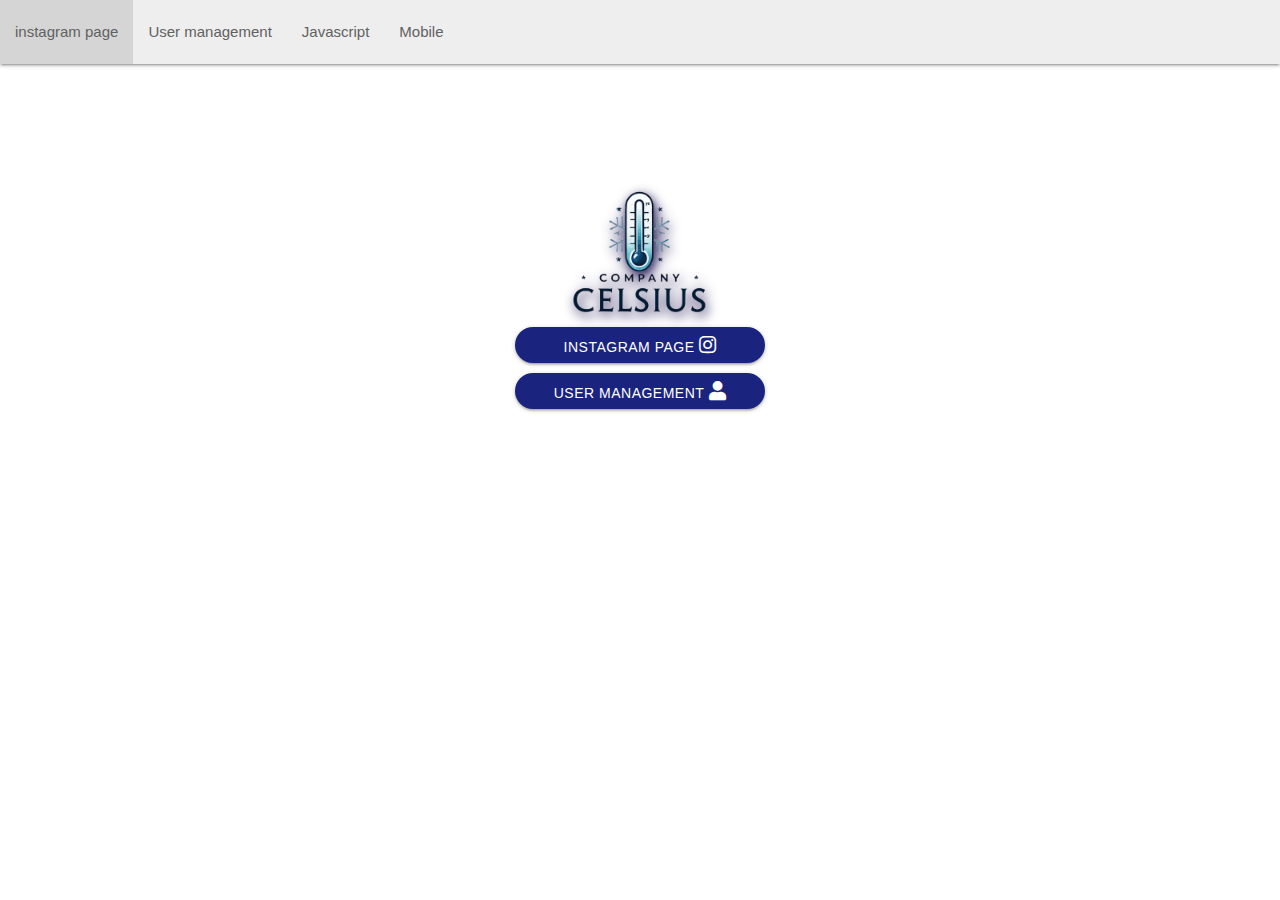
<file: index.html>
<!DOCTYPE html>
<html lang="en">
<head>
    <meta charset="UTF-8">
    <meta name="viewport" content="width=device-width, initial-scale=1.0">
    <title>celsius</title>
    <link rel="stylesheet" href="/assets/materialize/css/materialize.min.css">
    <link rel="stylesheet" href="/assets/materialize/css/materialize-rtl.css">
    <link rel="stylesheet" href="/assets/css/style.css">
    <link rel="stylesheet" href="/assets/css/util.css">
    <link href="https://fonts.googleapis.com/icon?family=Material+Icons" rel="stylesheet">
    <link href="https://cdnjs.cloudflare.com/ajax/libs/font-awesome/5.15.3/css/all.min.css" rel="stylesheet">

</head>
<body>
 <!-- navbare -->
    <nav>
        <div class="nav-wrapper grey lighten-3 ">
          
          <a href="#!" class="hide-on-med-and-up brand-logo   grey-text darken-2-accent-2">Home</a>
          <a href="#" data-target="mobile-demo" class="sidenav-trigger grey-text"><i class="material-icons">menu</i></a>
          
          <ul class=" hide-on-med-and-down ">

            <li ><a class="grey-text text-darken-2" href="https://www.instagram.com/shahrokh_maleki">instagram page</a></li>
            <li ><a class="grey-text text-darken-2" href="/assets/user.html">User management</a></li>
            <li ><a class="grey-text text-darken-2" href="collapsible.html">Javascript</a></li>
            <li ><a class="grey-text text-darken-2" href="mobile.html">Mobile</a></li>
         
        </ul>
        </div>
      </nav>
 <!-- end navbare -->

 <!-- sidenave -->
      <ul class="sidenav" id="mobile-demo">
        
        <li><div class="user-view">
           
         <div class="background">
         </div>

          <a href="#user"><img class="circle" src="/assets/image/profile.jpg" alt="engineer"></a>
          <a href="#name"><span class="indigo-text text-darken-4 name">Shahrokh Maleki</span></a>
          <a href="#email"><span class="indigo-text text-darken-4 email">malekikimia@gmail.com</span></a>
          
        </div></li>
         
        <li><a href="https://www.instagram.com/shahrokh_maleki"><i class="material-icons">attachment</i>instagram page</a></li>
         
        <li><div class="divider"></div></li>
         
        <li><a class="subheader">page</a></li>
        <li><a href="index.html"><i class="fas fa-home"></i>Home</a></li>
        <li><a href="/user.html"><i class="fas fa-user"></i>user management</a></li>      
       
    </ul>
 <!-- end sidenave -->
    
 <!-- logo -->
    <section  class="flex-c-m flex-col sizefull p-r-20 p-l-20 p-t-100" >
     
      <img src="/assets/image/photo_2025-03-preview (1).png" alt="logo" class="w-full max-w-200 filter_shadow">
      
      <a href="https://www.instagram.com/shahrokh_maleki_" class="waves-effect waves-light btn
       w-full max-w-250 m-t-10 m-b-10 rounded_pill indigo darken-4"><i class="fab fa-instagram"></i> instagram page</a>
       
      <a href="/user.html" class="waves-effect waves-light btn w-full max-w-250 m-t-0 m-b-10 
        rounded_pill indigo darken-4"><i class="fas fa-user"></i> user management</a>
     
    </section>
 <!-- end logo -->

    <script src="/assets/materialize/js/materialize.min.js"></script>
     <script src="/assets/js/main.js"></script>

</body>
</html>
</file>
<file: assets/css/style.css>
.sidenav .user-view .background{
    background-image: url(/assets/image/photo_2025-03-22_14-47-41.jpg);
    background-attachment: fixed;
    background-size: 100% 100%;
}
@media(min-width:600px) {
    #top_actions_section{
        display: flex !important;
        align-items:center !important ;


    }

    
}
</file>
<file: assets/css/util.css>
/*[ FONT SIZE ]
///////////////////////////////////////////////////////////
*/
.f-bold{font-weight: bold;}
.fs-1 {font-size: 1px;}
.fs-2 {font-size: 2px;}
.fs-3 {font-size: 3px;}
.fs-4 {font-size: 4px;}
.fs-5 {font-size: 5px;}
.fs-6 {font-size: 6px;}
.fs-7 {font-size: 7px;}
.fs-8 {font-size: 8px;}
.fs-9 {font-size: 9px;}
.fs-10 {font-size: 10px;}
.fs-11 {font-size: 11px;}
.fs-12 {font-size: 12px;}
.fs-13 {font-size: 13px;}
.fs-14 {font-size: 14px;}
.fs-15 {font-size: 15px;}
.fs-16 {font-size: 16px;}
.fs-17 {font-size: 17px;}
.fs-18 {font-size: 18px;}
.fs-19 {font-size: 19px;}
.fs-20 {font-size: 20px;}
.fs-21 {font-size: 21px;}
.fs-22 {font-size: 22px;}
.fs-23 {font-size: 23px;}
.fs-24 {font-size: 24px;}
.fs-25 {font-size: 25px;}
.fs-26 {font-size: 26px;}
.fs-27 {font-size: 27px;}
.fs-28 {font-size: 28px;}
.fs-29 {font-size: 29px;}
.fs-30 {font-size: 30px;}
.fs-31 {font-size: 31px;}
.fs-32 {font-size: 32px;}
.fs-33 {font-size: 33px;}
.fs-34 {font-size: 34px;}
.fs-35 {font-size: 35px;}
.fs-36 {font-size: 36px;}
.fs-37 {font-size: 37px;}
.fs-38 {font-size: 38px;}
.fs-39 {font-size: 39px;}
.fs-40 {font-size: 40px;}
.fs-41 {font-size: 41px;}
.fs-42 {font-size: 42px;}
.fs-43 {font-size: 43px;}
.fs-44 {font-size: 44px;}
.fs-45 {font-size: 45px;}
.fs-46 {font-size: 46px;}
.fs-47 {font-size: 47px;}
.fs-48 {font-size: 48px;}
.fs-49 {font-size: 49px;}
.fs-50 {font-size: 50px;}
.fs-51 {font-size: 51px;}
.fs-52 {font-size: 52px;}
.fs-53 {font-size: 53px;}
.fs-54 {font-size: 54px;}
.fs-55 {font-size: 55px;}
.fs-56 {font-size: 56px;}
.fs-57 {font-size: 57px;}
.fs-58 {font-size: 58px;}
.fs-59 {font-size: 59px;}
.fs-60 {font-size: 60px;}
.fs-61 {font-size: 61px;}
.fs-62 {font-size: 62px;}
.fs-63 {font-size: 63px;}
.fs-64 {font-size: 64px;}
.fs-65 {font-size: 65px;}
.fs-66 {font-size: 66px;}
.fs-67 {font-size: 67px;}
.fs-68 {font-size: 68px;}
.fs-69 {font-size: 69px;}
.fs-70 {font-size: 70px;}
.fs-71 {font-size: 71px;}
.fs-72 {font-size: 72px;}
.fs-73 {font-size: 73px;}
.fs-74 {font-size: 74px;}
.fs-75 {font-size: 75px;}
.fs-76 {font-size: 76px;}
.fs-77 {font-size: 77px;}
.fs-78 {font-size: 78px;}
.fs-79 {font-size: 79px;}
.fs-80 {font-size: 80px;}
.fs-81 {font-size: 81px;}
.fs-82 {font-size: 82px;}
.fs-83 {font-size: 83px;}
.fs-84 {font-size: 84px;}
.fs-85 {font-size: 85px;}
.fs-86 {font-size: 86px;}
.fs-87 {font-size: 87px;}
.fs-88 {font-size: 88px;}
.fs-89 {font-size: 89px;}
.fs-90 {font-size: 90px;}
.fs-91 {font-size: 91px;}
.fs-92 {font-size: 92px;}
.fs-93 {font-size: 93px;}
.fs-94 {font-size: 94px;}
.fs-95 {font-size: 95px;}
.fs-96 {font-size: 96px;}
.fs-97 {font-size: 97px;}
.fs-98 {font-size: 98px;}
.fs-99 {font-size: 99px;}
.fs-100 {font-size: 100px;}
.fs-101 {font-size: 101px;}
.fs-102 {font-size: 102px;}
.fs-103 {font-size: 103px;}
.fs-104 {font-size: 104px;}
.fs-105 {font-size: 105px;}
.fs-106 {font-size: 106px;}
.fs-107 {font-size: 107px;}
.fs-108 {font-size: 108px;}
.fs-109 {font-size: 109px;}
.fs-110 {font-size: 110px;}
.fs-111 {font-size: 111px;}
.fs-112 {font-size: 112px;}
.fs-113 {font-size: 113px;}
.fs-114 {font-size: 114px;}
.fs-115 {font-size: 115px;}
.fs-116 {font-size: 116px;}
.fs-117 {font-size: 117px;}
.fs-118 {font-size: 118px;}
.fs-119 {font-size: 119px;}
.fs-120 {font-size: 120px;}
.fs-121 {font-size: 121px;}
.fs-122 {font-size: 122px;}
.fs-123 {font-size: 123px;}
.fs-124 {font-size: 124px;}
.fs-125 {font-size: 125px;}
.fs-126 {font-size: 126px;}
.fs-127 {font-size: 127px;}
.fs-128 {font-size: 128px;}
.fs-129 {font-size: 129px;}
.fs-130 {font-size: 130px;}
.fs-131 {font-size: 131px;}
.fs-132 {font-size: 132px;}
.fs-133 {font-size: 133px;}
.fs-134 {font-size: 134px;}
.fs-135 {font-size: 135px;}
.fs-136 {font-size: 136px;}
.fs-137 {font-size: 137px;}
.fs-138 {font-size: 138px;}
.fs-139 {font-size: 139px;}
.fs-140 {font-size: 140px;}
.fs-141 {font-size: 141px;}
.fs-142 {font-size: 142px;}
.fs-143 {font-size: 143px;}
.fs-144 {font-size: 144px;}
.fs-145 {font-size: 145px;}
.fs-146 {font-size: 146px;}
.fs-147 {font-size: 147px;}
.fs-148 {font-size: 148px;}
.fs-149 {font-size: 149px;}
.fs-150 {font-size: 150px;}
.fs-151 {font-size: 151px;}
.fs-152 {font-size: 152px;}
.fs-153 {font-size: 153px;}
.fs-154 {font-size: 154px;}
.fs-155 {font-size: 155px;}
.fs-156 {font-size: 156px;}
.fs-157 {font-size: 157px;}
.fs-158 {font-size: 158px;}
.fs-159 {font-size: 159px;}
.fs-160 {font-size: 160px;}
.fs-161 {font-size: 161px;}
.fs-162 {font-size: 162px;}
.fs-163 {font-size: 163px;}
.fs-164 {font-size: 164px;}
.fs-165 {font-size: 165px;}
.fs-166 {font-size: 166px;}
.fs-167 {font-size: 167px;}
.fs-168 {font-size: 168px;}
.fs-169 {font-size: 169px;}
.fs-170 {font-size: 170px;}
.fs-171 {font-size: 171px;}
.fs-172 {font-size: 172px;}
.fs-173 {font-size: 173px;}
.fs-174 {font-size: 174px;}
.fs-175 {font-size: 175px;}
.fs-176 {font-size: 176px;}
.fs-177 {font-size: 177px;}
.fs-178 {font-size: 178px;}
.fs-179 {font-size: 179px;}
.fs-180 {font-size: 180px;}
.fs-181 {font-size: 181px;}
.fs-182 {font-size: 182px;}
.fs-183 {font-size: 183px;}
.fs-184 {font-size: 184px;}
.fs-185 {font-size: 185px;}
.fs-186 {font-size: 186px;}
.fs-187 {font-size: 187px;}
.fs-188 {font-size: 188px;}
.fs-189 {font-size: 189px;}
.fs-190 {font-size: 190px;}
.fs-191 {font-size: 191px;}
.fs-192 {font-size: 192px;}
.fs-193 {font-size: 193px;}
.fs-194 {font-size: 194px;}
.fs-195 {font-size: 195px;}
.fs-196 {font-size: 196px;}
.fs-197 {font-size: 197px;}
.fs-198 {font-size: 198px;}
.fs-199 {font-size: 199px;}
.fs-200 {font-size: 200px;}

/*[ PADDING ]
///////////////////////////////////////////////////////////
*/
.p-all-0{padding: 0 !important;}
.p-all-1{padding: 1px !important;}
.p-all-2{padding: 2px !important;}
.p-all-3{padding: 3px !important;}
.p-all-4{padding: 4px !important;}
.p-all-5{padding: 5px !important;}
.p-all-6{padding: 6px !important;}
.p-all-7{padding: 7px !important;}
.p-all-8{padding: 8px !important;}
.p-all-9{padding: 9px !important;}
.p-t-0 {padding-top: 0px;}
.p-t-1 {padding-top: 1px;}
.p-t-2 {padding-top: 2px;}
.p-t-3 {padding-top: 3px;}
.p-t-4 {padding-top: 4px;}
.p-t-5 {padding-top: 5px;}
.p-t-6 {padding-top: 6px;}
.p-t-7 {padding-top: 7px;}
.p-t-8 {padding-top: 8px;}
.p-t-9 {padding-top: 9px;}
.p-t-10 {padding-top: 10px;}
.p-t-11 {padding-top: 11px;}
.p-t-12 {padding-top: 12px;}
.p-t-13 {padding-top: 13px;}
.p-t-14 {padding-top: 14px;}
.p-t-15 {padding-top: 15px;}
.p-t-16 {padding-top: 16px;}
.p-t-17 {padding-top: 17px;}
.p-t-18 {padding-top: 18px;}
.p-t-19 {padding-top: 19px;}
.p-t-20 {padding-top: 20px;}
.p-t-21 {padding-top: 21px;}
.p-t-22 {padding-top: 22px;}
.p-t-23 {padding-top: 23px;}
.p-t-24 {padding-top: 24px;}
.p-t-25 {padding-top: 25px;}
.p-t-26 {padding-top: 26px;}
.p-t-27 {padding-top: 27px;}
.p-t-28 {padding-top: 28px;}
.p-t-29 {padding-top: 29px;}
.p-t-30 {padding-top: 30px;}
.p-t-31 {padding-top: 31px;}
.p-t-32 {padding-top: 32px;}
.p-t-33 {padding-top: 33px;}
.p-t-34 {padding-top: 34px;}
.p-t-35 {padding-top: 35px;}
.p-t-36 {padding-top: 36px;}
.p-t-37 {padding-top: 37px;}
.p-t-38 {padding-top: 38px;}
.p-t-39 {padding-top: 39px;}
.p-t-40 {padding-top: 40px;}
.p-t-41 {padding-top: 41px;}
.p-t-42 {padding-top: 42px;}
.p-t-43 {padding-top: 43px;}
.p-t-44 {padding-top: 44px;}
.p-t-45 {padding-top: 45px;}
.p-t-46 {padding-top: 46px;}
.p-t-47 {padding-top: 47px;}
.p-t-48 {padding-top: 48px;}
.p-t-49 {padding-top: 49px;}
.p-t-50 {padding-top: 50px;}
.p-t-51 {padding-top: 51px;}
.p-t-52 {padding-top: 52px;}
.p-t-53 {padding-top: 53px;}
.p-t-54 {padding-top: 54px;}
.p-t-55 {padding-top: 55px;}
.p-t-56 {padding-top: 56px;}
.p-t-57 {padding-top: 57px;}
.p-t-58 {padding-top: 58px;}
.p-t-59 {padding-top: 59px;}
.p-t-60 {padding-top: 60px;}
.p-t-61 {padding-top: 61px;}
.p-t-62 {padding-top: 62px;}
.p-t-63 {padding-top: 63px;}
.p-t-64 {padding-top: 64px;}
.p-t-65 {padding-top: 65px;}
.p-t-66 {padding-top: 66px;}
.p-t-67 {padding-top: 67px;}
.p-t-68 {padding-top: 68px;}
.p-t-69 {padding-top: 69px;}
.p-t-70 {padding-top: 70px;}
.p-t-71 {padding-top: 71px;}
.p-t-72 {padding-top: 72px;}
.p-t-73 {padding-top: 73px;}
.p-t-74 {padding-top: 74px;}
.p-t-75 {padding-top: 75px;}
.p-t-76 {padding-top: 76px;}
.p-t-77 {padding-top: 77px;}
.p-t-78 {padding-top: 78px;}
.p-t-79 {padding-top: 79px;}
.p-t-80 {padding-top: 80px;}
.p-t-81 {padding-top: 81px;}
.p-t-82 {padding-top: 82px;}
.p-t-83 {padding-top: 83px;}
.p-t-84 {padding-top: 84px;}
.p-t-85 {padding-top: 85px;}
.p-t-86 {padding-top: 86px;}
.p-t-87 {padding-top: 87px;}
.p-t-88 {padding-top: 88px;}
.p-t-89 {padding-top: 89px;}
.p-t-90 {padding-top: 90px;}
.p-t-91 {padding-top: 91px;}
.p-t-92 {padding-top: 92px;}
.p-t-93 {padding-top: 93px;}
.p-t-94 {padding-top: 94px;}
.p-t-95 {padding-top: 95px;}
.p-t-96 {padding-top: 96px;}
.p-t-97 {padding-top: 97px;}
.p-t-98 {padding-top: 98px;}
.p-t-99 {padding-top: 99px;}
.p-t-100 {padding-top: 100px;}
.p-t-101 {padding-top: 101px;}
.p-t-102 {padding-top: 102px;}
.p-t-103 {padding-top: 103px;}
.p-t-104 {padding-top: 104px;}
.p-t-105 {padding-top: 105px;}
.p-t-106 {padding-top: 106px;}
.p-t-107 {padding-top: 107px;}
.p-t-108 {padding-top: 108px;}
.p-t-109 {padding-top: 109px;}
.p-t-110 {padding-top: 110px;}
.p-t-111 {padding-top: 111px;}
.p-t-112 {padding-top: 112px;}
.p-t-113 {padding-top: 113px;}
.p-t-114 {padding-top: 114px;}
.p-t-115 {padding-top: 115px;}
.p-t-116 {padding-top: 116px;}
.p-t-117 {padding-top: 117px;}
.p-t-118 {padding-top: 118px;}
.p-t-119 {padding-top: 119px;}
.p-t-120 {padding-top: 120px;}
.p-t-121 {padding-top: 121px;}
.p-t-122 {padding-top: 122px;}
.p-t-123 {padding-top: 123px;}
.p-t-124 {padding-top: 124px;}
.p-t-125 {padding-top: 125px;}
.p-t-126 {padding-top: 126px;}
.p-t-127 {padding-top: 127px;}
.p-t-128 {padding-top: 128px;}
.p-t-129 {padding-top: 129px;}
.p-t-130 {padding-top: 130px;}
.p-t-131 {padding-top: 131px;}
.p-t-132 {padding-top: 132px;}
.p-t-133 {padding-top: 133px;}
.p-t-134 {padding-top: 134px;}
.p-t-135 {padding-top: 135px;}
.p-t-136 {padding-top: 136px;}
.p-t-137 {padding-top: 137px;}
.p-t-138 {padding-top: 138px;}
.p-t-139 {padding-top: 139px;}
.p-t-140 {padding-top: 140px;}
.p-t-141 {padding-top: 141px;}
.p-t-142 {padding-top: 142px;}
.p-t-143 {padding-top: 143px;}
.p-t-144 {padding-top: 144px;}
.p-t-145 {padding-top: 145px;}
.p-t-146 {padding-top: 146px;}
.p-t-147 {padding-top: 147px;}
.p-t-148 {padding-top: 148px;}
.p-t-149 {padding-top: 149px;}
.p-t-150 {padding-top: 150px;}
.p-t-151 {padding-top: 151px;}
.p-t-152 {padding-top: 152px;}
.p-t-153 {padding-top: 153px;}
.p-t-154 {padding-top: 154px;}
.p-t-155 {padding-top: 155px;}
.p-t-156 {padding-top: 156px;}
.p-t-157 {padding-top: 157px;}
.p-t-158 {padding-top: 158px;}
.p-t-159 {padding-top: 159px;}
.p-t-160 {padding-top: 160px;}
.p-t-161 {padding-top: 161px;}
.p-t-162 {padding-top: 162px;}
.p-t-163 {padding-top: 163px;}
.p-t-164 {padding-top: 164px;}
.p-t-165 {padding-top: 165px;}
.p-t-166 {padding-top: 166px;}
.p-t-167 {padding-top: 167px;}
.p-t-168 {padding-top: 168px;}
.p-t-169 {padding-top: 169px;}
.p-t-170 {padding-top: 170px;}
.p-t-171 {padding-top: 171px;}
.p-t-172 {padding-top: 172px;}
.p-t-173 {padding-top: 173px;}
.p-t-174 {padding-top: 174px;}
.p-t-175 {padding-top: 175px;}
.p-t-176 {padding-top: 176px;}
.p-t-177 {padding-top: 177px;}
.p-t-178 {padding-top: 178px;}
.p-t-179 {padding-top: 179px;}
.p-t-180 {padding-top: 180px;}
.p-t-181 {padding-top: 181px;}
.p-t-182 {padding-top: 182px;}
.p-t-183 {padding-top: 183px;}
.p-t-184 {padding-top: 184px;}
.p-t-185 {padding-top: 185px;}
.p-t-186 {padding-top: 186px;}
.p-t-187 {padding-top: 187px;}
.p-t-188 {padding-top: 188px;}
.p-t-189 {padding-top: 189px;}
.p-t-190 {padding-top: 190px;}
.p-t-191 {padding-top: 191px;}
.p-t-192 {padding-top: 192px;}
.p-t-193 {padding-top: 193px;}
.p-t-194 {padding-top: 194px;}
.p-t-195 {padding-top: 195px;}
.p-t-196 {padding-top: 196px;}
.p-t-197 {padding-top: 197px;}
.p-t-198 {padding-top: 198px;}
.p-t-199 {padding-top: 199px;}
.p-t-200 {padding-top: 200px;}
.p-t-201 {padding-top: 201px;}
.p-t-202 {padding-top: 202px;}
.p-t-203 {padding-top: 203px;}
.p-t-204 {padding-top: 204px;}
.p-t-205 {padding-top: 205px;}
.p-t-206 {padding-top: 206px;}
.p-t-207 {padding-top: 207px;}
.p-t-208 {padding-top: 208px;}
.p-t-209 {padding-top: 209px;}
.p-t-210 {padding-top: 210px;}
.p-t-211 {padding-top: 211px;}
.p-t-212 {padding-top: 212px;}
.p-t-213 {padding-top: 213px;}
.p-t-214 {padding-top: 214px;}
.p-t-215 {padding-top: 215px;}
.p-t-216 {padding-top: 216px;}
.p-t-217 {padding-top: 217px;}
.p-t-218 {padding-top: 218px;}
.p-t-219 {padding-top: 219px;}
.p-t-220 {padding-top: 220px;}
.p-t-221 {padding-top: 221px;}
.p-t-222 {padding-top: 222px;}
.p-t-223 {padding-top: 223px;}
.p-t-224 {padding-top: 224px;}
.p-t-225 {padding-top: 225px;}
.p-t-226 {padding-top: 226px;}
.p-t-227 {padding-top: 227px;}
.p-t-228 {padding-top: 228px;}
.p-t-229 {padding-top: 229px;}
.p-t-230 {padding-top: 230px;}
.p-t-231 {padding-top: 231px;}
.p-t-232 {padding-top: 232px;}
.p-t-233 {padding-top: 233px;}
.p-t-234 {padding-top: 234px;}
.p-t-235 {padding-top: 235px;}
.p-t-236 {padding-top: 236px;}
.p-t-237 {padding-top: 237px;}
.p-t-238 {padding-top: 238px;}
.p-t-239 {padding-top: 239px;}
.p-t-240 {padding-top: 240px;}
.p-t-241 {padding-top: 241px;}
.p-t-242 {padding-top: 242px;}
.p-t-243 {padding-top: 243px;}
.p-t-244 {padding-top: 244px;}
.p-t-245 {padding-top: 245px;}
.p-t-246 {padding-top: 246px;}
.p-t-247 {padding-top: 247px;}
.p-t-248 {padding-top: 248px;}
.p-t-249 {padding-top: 249px;}
.p-t-250 {padding-top: 250px;}
.p-b-0 {padding-bottom: 0px;}
.p-b-1 {padding-bottom: 1px;}
.p-b-2 {padding-bottom: 2px;}
.p-b-3 {padding-bottom: 3px;}
.p-b-4 {padding-bottom: 4px;}
.p-b-5 {padding-bottom: 5px;}
.p-b-6 {padding-bottom: 6px;}
.p-b-7 {padding-bottom: 7px;}
.p-b-8 {padding-bottom: 8px;}
.p-b-9 {padding-bottom: 9px;}
.p-b-10 {padding-bottom: 10px;}
.p-b-11 {padding-bottom: 11px;}
.p-b-12 {padding-bottom: 12px;}
.p-b-13 {padding-bottom: 13px;}
.p-b-14 {padding-bottom: 14px;}
.p-b-15 {padding-bottom: 15px;}
.p-b-16 {padding-bottom: 16px;}
.p-b-17 {padding-bottom: 17px;}
.p-b-18 {padding-bottom: 18px;}
.p-b-19 {padding-bottom: 19px;}
.p-b-20 {padding-bottom: 20px;}
.p-b-21 {padding-bottom: 21px;}
.p-b-22 {padding-bottom: 22px;}
.p-b-23 {padding-bottom: 23px;}
.p-b-24 {padding-bottom: 24px;}
.p-b-25 {padding-bottom: 25px;}
.p-b-26 {padding-bottom: 26px;}
.p-b-27 {padding-bottom: 27px;}
.p-b-28 {padding-bottom: 28px;}
.p-b-29 {padding-bottom: 29px;}
.p-b-30 {padding-bottom: 30px;}
.p-b-31 {padding-bottom: 31px;}
.p-b-32 {padding-bottom: 32px;}
.p-b-33 {padding-bottom: 33px;}
.p-b-34 {padding-bottom: 34px;}
.p-b-35 {padding-bottom: 35px;}
.p-b-36 {padding-bottom: 36px;}
.p-b-37 {padding-bottom: 37px;}
.p-b-38 {padding-bottom: 38px;}
.p-b-39 {padding-bottom: 39px;}
.p-b-40 {padding-bottom: 40px;}
.p-b-41 {padding-bottom: 41px;}
.p-b-42 {padding-bottom: 42px;}
.p-b-43 {padding-bottom: 43px;}
.p-b-44 {padding-bottom: 44px;}
.p-b-45 {padding-bottom: 45px;}
.p-b-46 {padding-bottom: 46px;}
.p-b-47 {padding-bottom: 47px;}
.p-b-48 {padding-bottom: 48px;}
.p-b-49 {padding-bottom: 49px;}
.p-b-50 {padding-bottom: 50px;}
.p-b-51 {padding-bottom: 51px;}
.p-b-52 {padding-bottom: 52px;}
.p-b-53 {padding-bottom: 53px;}
.p-b-54 {padding-bottom: 54px;}
.p-b-55 {padding-bottom: 55px;}
.p-b-56 {padding-bottom: 56px;}
.p-b-57 {padding-bottom: 57px;}
.p-b-58 {padding-bottom: 58px;}
.p-b-59 {padding-bottom: 59px;}
.p-b-60 {padding-bottom: 60px;}
.p-b-61 {padding-bottom: 61px;}
.p-b-62 {padding-bottom: 62px;}
.p-b-63 {padding-bottom: 63px;}
.p-b-64 {padding-bottom: 64px;}
.p-b-65 {padding-bottom: 65px;}
.p-b-66 {padding-bottom: 66px;}
.p-b-67 {padding-bottom: 67px;}
.p-b-68 {padding-bottom: 68px;}
.p-b-69 {padding-bottom: 69px;}
.p-b-70 {padding-bottom: 70px;}
.p-b-71 {padding-bottom: 71px;}
.p-b-72 {padding-bottom: 72px;}
.p-b-73 {padding-bottom: 73px;}
.p-b-74 {padding-bottom: 74px;}
.p-b-75 {padding-bottom: 75px;}
.p-b-76 {padding-bottom: 76px;}
.p-b-77 {padding-bottom: 77px;}
.p-b-78 {padding-bottom: 78px;}
.p-b-79 {padding-bottom: 79px;}
.p-b-80 {padding-bottom: 80px;}
.p-b-81 {padding-bottom: 81px;}
.p-b-82 {padding-bottom: 82px;}
.p-b-83 {padding-bottom: 83px;}
.p-b-84 {padding-bottom: 84px;}
.p-b-85 {padding-bottom: 85px;}
.p-b-86 {padding-bottom: 86px;}
.p-b-87 {padding-bottom: 87px;}
.p-b-88 {padding-bottom: 88px;}
.p-b-89 {padding-bottom: 89px;}
.p-b-90 {padding-bottom: 90px;}
.p-b-91 {padding-bottom: 91px;}
.p-b-92 {padding-bottom: 92px;}
.p-b-93 {padding-bottom: 93px;}
.p-b-94 {padding-bottom: 94px;}
.p-b-95 {padding-bottom: 95px;}
.p-b-96 {padding-bottom: 96px;}
.p-b-97 {padding-bottom: 97px;}
.p-b-98 {padding-bottom: 98px;}
.p-b-99 {padding-bottom: 99px;}
.p-b-100 {padding-bottom: 100px;}
.p-b-101 {padding-bottom: 101px;}
.p-b-102 {padding-bottom: 102px;}
.p-b-103 {padding-bottom: 103px;}
.p-b-104 {padding-bottom: 104px;}
.p-b-105 {padding-bottom: 105px;}
.p-b-106 {padding-bottom: 106px;}
.p-b-107 {padding-bottom: 107px;}
.p-b-108 {padding-bottom: 108px;}
.p-b-109 {padding-bottom: 109px;}
.p-b-110 {padding-bottom: 110px;}
.p-b-111 {padding-bottom: 111px;}
.p-b-112 {padding-bottom: 112px;}
.p-b-113 {padding-bottom: 113px;}
.p-b-114 {padding-bottom: 114px;}
.p-b-115 {padding-bottom: 115px;}
.p-b-116 {padding-bottom: 116px;}
.p-b-117 {padding-bottom: 117px;}
.p-b-118 {padding-bottom: 118px;}
.p-b-119 {padding-bottom: 119px;}
.p-b-120 {padding-bottom: 120px;}
.p-b-121 {padding-bottom: 121px;}
.p-b-122 {padding-bottom: 122px;}
.p-b-123 {padding-bottom: 123px;}
.p-b-124 {padding-bottom: 124px;}
.p-b-125 {padding-bottom: 125px;}
.p-b-126 {padding-bottom: 126px;}
.p-b-127 {padding-bottom: 127px;}
.p-b-128 {padding-bottom: 128px;}
.p-b-129 {padding-bottom: 129px;}
.p-b-130 {padding-bottom: 130px;}
.p-b-131 {padding-bottom: 131px;}
.p-b-132 {padding-bottom: 132px;}
.p-b-133 {padding-bottom: 133px;}
.p-b-134 {padding-bottom: 134px;}
.p-b-135 {padding-bottom: 135px;}
.p-b-136 {padding-bottom: 136px;}
.p-b-137 {padding-bottom: 137px;}
.p-b-138 {padding-bottom: 138px;}
.p-b-139 {padding-bottom: 139px;}
.p-b-140 {padding-bottom: 140px;}
.p-b-141 {padding-bottom: 141px;}
.p-b-142 {padding-bottom: 142px;}
.p-b-143 {padding-bottom: 143px;}
.p-b-144 {padding-bottom: 144px;}
.p-b-145 {padding-bottom: 145px;}
.p-b-146 {padding-bottom: 146px;}
.p-b-147 {padding-bottom: 147px;}
.p-b-148 {padding-bottom: 148px;}
.p-b-149 {padding-bottom: 149px;}
.p-b-150 {padding-bottom: 150px;}
.p-b-151 {padding-bottom: 151px;}
.p-b-152 {padding-bottom: 152px;}
.p-b-153 {padding-bottom: 153px;}
.p-b-154 {padding-bottom: 154px;}
.p-b-155 {padding-bottom: 155px;}
.p-b-156 {padding-bottom: 156px;}
.p-b-157 {padding-bottom: 157px;}
.p-b-158 {padding-bottom: 158px;}
.p-b-159 {padding-bottom: 159px;}
.p-b-160 {padding-bottom: 160px;}
.p-b-161 {padding-bottom: 161px;}
.p-b-162 {padding-bottom: 162px;}
.p-b-163 {padding-bottom: 163px;}
.p-b-164 {padding-bottom: 164px;}
.p-b-165 {padding-bottom: 165px;}
.p-b-166 {padding-bottom: 166px;}
.p-b-167 {padding-bottom: 167px;}
.p-b-168 {padding-bottom: 168px;}
.p-b-169 {padding-bottom: 169px;}
.p-b-170 {padding-bottom: 170px;}
.p-b-171 {padding-bottom: 171px;}
.p-b-172 {padding-bottom: 172px;}
.p-b-173 {padding-bottom: 173px;}
.p-b-174 {padding-bottom: 174px;}
.p-b-175 {padding-bottom: 175px;}
.p-b-176 {padding-bottom: 176px;}
.p-b-177 {padding-bottom: 177px;}
.p-b-178 {padding-bottom: 178px;}
.p-b-179 {padding-bottom: 179px;}
.p-b-180 {padding-bottom: 180px;}
.p-b-181 {padding-bottom: 181px;}
.p-b-182 {padding-bottom: 182px;}
.p-b-183 {padding-bottom: 183px;}
.p-b-184 {padding-bottom: 184px;}
.p-b-185 {padding-bottom: 185px;}
.p-b-186 {padding-bottom: 186px;}
.p-b-187 {padding-bottom: 187px;}
.p-b-188 {padding-bottom: 188px;}
.p-b-189 {padding-bottom: 189px;}
.p-b-190 {padding-bottom: 190px;}
.p-b-191 {padding-bottom: 191px;}
.p-b-192 {padding-bottom: 192px;}
.p-b-193 {padding-bottom: 193px;}
.p-b-194 {padding-bottom: 194px;}
.p-b-195 {padding-bottom: 195px;}
.p-b-196 {padding-bottom: 196px;}
.p-b-197 {padding-bottom: 197px;}
.p-b-198 {padding-bottom: 198px;}
.p-b-199 {padding-bottom: 199px;}
.p-b-200 {padding-bottom: 200px;}
.p-b-201 {padding-bottom: 201px;}
.p-b-202 {padding-bottom: 202px;}
.p-b-203 {padding-bottom: 203px;}
.p-b-204 {padding-bottom: 204px;}
.p-b-205 {padding-bottom: 205px;}
.p-b-206 {padding-bottom: 206px;}
.p-b-207 {padding-bottom: 207px;}
.p-b-208 {padding-bottom: 208px;}
.p-b-209 {padding-bottom: 209px;}
.p-b-210 {padding-bottom: 210px;}
.p-b-211 {padding-bottom: 211px;}
.p-b-212 {padding-bottom: 212px;}
.p-b-213 {padding-bottom: 213px;}
.p-b-214 {padding-bottom: 214px;}
.p-b-215 {padding-bottom: 215px;}
.p-b-216 {padding-bottom: 216px;}
.p-b-217 {padding-bottom: 217px;}
.p-b-218 {padding-bottom: 218px;}
.p-b-219 {padding-bottom: 219px;}
.p-b-220 {padding-bottom: 220px;}
.p-b-221 {padding-bottom: 221px;}
.p-b-222 {padding-bottom: 222px;}
.p-b-223 {padding-bottom: 223px;}
.p-b-224 {padding-bottom: 224px;}
.p-b-225 {padding-bottom: 225px;}
.p-b-226 {padding-bottom: 226px;}
.p-b-227 {padding-bottom: 227px;}
.p-b-228 {padding-bottom: 228px;}
.p-b-229 {padding-bottom: 229px;}
.p-b-230 {padding-bottom: 230px;}
.p-b-231 {padding-bottom: 231px;}
.p-b-232 {padding-bottom: 232px;}
.p-b-233 {padding-bottom: 233px;}
.p-b-234 {padding-bottom: 234px;}
.p-b-235 {padding-bottom: 235px;}
.p-b-236 {padding-bottom: 236px;}
.p-b-237 {padding-bottom: 237px;}
.p-b-238 {padding-bottom: 238px;}
.p-b-239 {padding-bottom: 239px;}
.p-b-240 {padding-bottom: 240px;}
.p-b-241 {padding-bottom: 241px;}
.p-b-242 {padding-bottom: 242px;}
.p-b-243 {padding-bottom: 243px;}
.p-b-244 {padding-bottom: 244px;}
.p-b-245 {padding-bottom: 245px;}
.p-b-246 {padding-bottom: 246px;}
.p-b-247 {padding-bottom: 247px;}
.p-b-248 {padding-bottom: 248px;}
.p-b-249 {padding-bottom: 249px;}
.p-b-250 {padding-bottom: 250px;}
.p-l-0 {padding-left: 0px;}
.p-l-1 {padding-left: 1px;}
.p-l-2 {padding-left: 2px;}
.p-l-3 {padding-left: 3px;}
.p-l-4 {padding-left: 4px;}
.p-l-5 {padding-left: 5px;}
.p-l-6 {padding-left: 6px;}
.p-l-7 {padding-left: 7px;}
.p-l-8 {padding-left: 8px;}
.p-l-9 {padding-left: 9px;}
.p-l-10 {padding-left: 10px;}
.p-l-11 {padding-left: 11px;}
.p-l-12 {padding-left: 12px;}
.p-l-13 {padding-left: 13px;}
.p-l-14 {padding-left: 14px;}
.p-l-15 {padding-left: 15px;}
.p-l-16 {padding-left: 16px;}
.p-l-17 {padding-left: 17px;}
.p-l-18 {padding-left: 18px;}
.p-l-19 {padding-left: 19px;}
.p-l-20 {padding-left: 20px;}
.p-l-21 {padding-left: 21px;}
.p-l-22 {padding-left: 22px;}
.p-l-23 {padding-left: 23px;}
.p-l-24 {padding-left: 24px;}
.p-l-25 {padding-left: 25px;}
.p-l-26 {padding-left: 26px;}
.p-l-27 {padding-left: 27px;}
.p-l-28 {padding-left: 28px;}
.p-l-29 {padding-left: 29px;}
.p-l-30 {padding-left: 30px;}
.p-l-31 {padding-left: 31px;}
.p-l-32 {padding-left: 32px;}
.p-l-33 {padding-left: 33px;}
.p-l-34 {padding-left: 34px;}
.p-l-35 {padding-left: 35px;}
.p-l-36 {padding-left: 36px;}
.p-l-37 {padding-left: 37px;}
.p-l-38 {padding-left: 38px;}
.p-l-39 {padding-left: 39px;}
.p-l-40 {padding-left: 40px;}
.p-l-41 {padding-left: 41px;}
.p-l-42 {padding-left: 42px;}
.p-l-43 {padding-left: 43px;}
.p-l-44 {padding-left: 44px;}
.p-l-45 {padding-left: 45px;}
.p-l-46 {padding-left: 46px;}
.p-l-47 {padding-left: 47px;}
.p-l-48 {padding-left: 48px;}
.p-l-49 {padding-left: 49px;}
.p-l-50 {padding-left: 50px;}
.p-l-51 {padding-left: 51px;}
.p-l-52 {padding-left: 52px;}
.p-l-53 {padding-left: 53px;}
.p-l-54 {padding-left: 54px;}
.p-l-55 {padding-left: 55px;}
.p-l-56 {padding-left: 56px;}
.p-l-57 {padding-left: 57px;}
.p-l-58 {padding-left: 58px;}
.p-l-59 {padding-left: 59px;}
.p-l-60 {padding-left: 60px;}
.p-l-61 {padding-left: 61px;}
.p-l-62 {padding-left: 62px;}
.p-l-63 {padding-left: 63px;}
.p-l-64 {padding-left: 64px;}
.p-l-65 {padding-left: 65px;}
.p-l-66 {padding-left: 66px;}
.p-l-67 {padding-left: 67px;}
.p-l-68 {padding-left: 68px;}
.p-l-69 {padding-left: 69px;}
.p-l-70 {padding-left: 70px;}
.p-l-71 {padding-left: 71px;}
.p-l-72 {padding-left: 72px;}
.p-l-73 {padding-left: 73px;}
.p-l-74 {padding-left: 74px;}
.p-l-75 {padding-left: 75px;}
.p-l-76 {padding-left: 76px;}
.p-l-77 {padding-left: 77px;}
.p-l-78 {padding-left: 78px;}
.p-l-79 {padding-left: 79px;}
.p-l-80 {padding-left: 80px;}
.p-l-81 {padding-left: 81px;}
.p-l-82 {padding-left: 82px;}
.p-l-83 {padding-left: 83px;}
.p-l-84 {padding-left: 84px;}
.p-l-85 {padding-left: 85px;}
.p-l-86 {padding-left: 86px;}
.p-l-87 {padding-left: 87px;}
.p-l-88 {padding-left: 88px;}
.p-l-89 {padding-left: 89px;}
.p-l-90 {padding-left: 90px;}
.p-l-91 {padding-left: 91px;}
.p-l-92 {padding-left: 92px;}
.p-l-93 {padding-left: 93px;}
.p-l-94 {padding-left: 94px;}
.p-l-95 {padding-left: 95px;}
.p-l-96 {padding-left: 96px;}
.p-l-97 {padding-left: 97px;}
.p-l-98 {padding-left: 98px;}
.p-l-99 {padding-left: 99px;}
.p-l-100 {padding-left: 100px;}
.p-l-101 {padding-left: 101px;}
.p-l-102 {padding-left: 102px;}
.p-l-103 {padding-left: 103px;}
.p-l-104 {padding-left: 104px;}
.p-l-105 {padding-left: 105px;}
.p-l-106 {padding-left: 106px;}
.p-l-107 {padding-left: 107px;}
.p-l-108 {padding-left: 108px;}
.p-l-109 {padding-left: 109px;}
.p-l-110 {padding-left: 110px;}
.p-l-111 {padding-left: 111px;}
.p-l-112 {padding-left: 112px;}
.p-l-113 {padding-left: 113px;}
.p-l-114 {padding-left: 114px;}
.p-l-115 {padding-left: 115px;}
.p-l-116 {padding-left: 116px;}
.p-l-117 {padding-left: 117px;}
.p-l-118 {padding-left: 118px;}
.p-l-119 {padding-left: 119px;}
.p-l-120 {padding-left: 120px;}
.p-l-121 {padding-left: 121px;}
.p-l-122 {padding-left: 122px;}
.p-l-123 {padding-left: 123px;}
.p-l-124 {padding-left: 124px;}
.p-l-125 {padding-left: 125px;}
.p-l-126 {padding-left: 126px;}
.p-l-127 {padding-left: 127px;}
.p-l-128 {padding-left: 128px;}
.p-l-129 {padding-left: 129px;}
.p-l-130 {padding-left: 130px;}
.p-l-131 {padding-left: 131px;}
.p-l-132 {padding-left: 132px;}
.p-l-133 {padding-left: 133px;}
.p-l-134 {padding-left: 134px;}
.p-l-135 {padding-left: 135px;}
.p-l-136 {padding-left: 136px;}
.p-l-137 {padding-left: 137px;}
.p-l-138 {padding-left: 138px;}
.p-l-139 {padding-left: 139px;}
.p-l-140 {padding-left: 140px;}
.p-l-141 {padding-left: 141px;}
.p-l-142 {padding-left: 142px;}
.p-l-143 {padding-left: 143px;}
.p-l-144 {padding-left: 144px;}
.p-l-145 {padding-left: 145px;}
.p-l-146 {padding-left: 146px;}
.p-l-147 {padding-left: 147px;}
.p-l-148 {padding-left: 148px;}
.p-l-149 {padding-left: 149px;}
.p-l-150 {padding-left: 150px;}
.p-l-151 {padding-left: 151px;}
.p-l-152 {padding-left: 152px;}
.p-l-153 {padding-left: 153px;}
.p-l-154 {padding-left: 154px;}
.p-l-155 {padding-left: 155px;}
.p-l-156 {padding-left: 156px;}
.p-l-157 {padding-left: 157px;}
.p-l-158 {padding-left: 158px;}
.p-l-159 {padding-left: 159px;}
.p-l-160 {padding-left: 160px;}
.p-l-161 {padding-left: 161px;}
.p-l-162 {padding-left: 162px;}
.p-l-163 {padding-left: 163px;}
.p-l-164 {padding-left: 164px;}
.p-l-165 {padding-left: 165px;}
.p-l-166 {padding-left: 166px;}
.p-l-167 {padding-left: 167px;}
.p-l-168 {padding-left: 168px;}
.p-l-169 {padding-left: 169px;}
.p-l-170 {padding-left: 170px;}
.p-l-171 {padding-left: 171px;}
.p-l-172 {padding-left: 172px;}
.p-l-173 {padding-left: 173px;}
.p-l-174 {padding-left: 174px;}
.p-l-175 {padding-left: 175px;}
.p-l-176 {padding-left: 176px;}
.p-l-177 {padding-left: 177px;}
.p-l-178 {padding-left: 178px;}
.p-l-179 {padding-left: 179px;}
.p-l-180 {padding-left: 180px;}
.p-l-181 {padding-left: 181px;}
.p-l-182 {padding-left: 182px;}
.p-l-183 {padding-left: 183px;}
.p-l-184 {padding-left: 184px;}
.p-l-185 {padding-left: 185px;}
.p-l-186 {padding-left: 186px;}
.p-l-187 {padding-left: 187px;}
.p-l-188 {padding-left: 188px;}
.p-l-189 {padding-left: 189px;}
.p-l-190 {padding-left: 190px;}
.p-l-191 {padding-left: 191px;}
.p-l-192 {padding-left: 192px;}
.p-l-193 {padding-left: 193px;}
.p-l-194 {padding-left: 194px;}
.p-l-195 {padding-left: 195px;}
.p-l-196 {padding-left: 196px;}
.p-l-197 {padding-left: 197px;}
.p-l-198 {padding-left: 198px;}
.p-l-199 {padding-left: 199px;}
.p-l-200 {padding-left: 200px;}
.p-l-201 {padding-left: 201px;}
.p-l-202 {padding-left: 202px;}
.p-l-203 {padding-left: 203px;}
.p-l-204 {padding-left: 204px;}
.p-l-205 {padding-left: 205px;}
.p-l-206 {padding-left: 206px;}
.p-l-207 {padding-left: 207px;}
.p-l-208 {padding-left: 208px;}
.p-l-209 {padding-left: 209px;}
.p-l-210 {padding-left: 210px;}
.p-l-211 {padding-left: 211px;}
.p-l-212 {padding-left: 212px;}
.p-l-213 {padding-left: 213px;}
.p-l-214 {padding-left: 214px;}
.p-l-215 {padding-left: 215px;}
.p-l-216 {padding-left: 216px;}
.p-l-217 {padding-left: 217px;}
.p-l-218 {padding-left: 218px;}
.p-l-219 {padding-left: 219px;}
.p-l-220 {padding-left: 220px;}
.p-l-221 {padding-left: 221px;}
.p-l-222 {padding-left: 222px;}
.p-l-223 {padding-left: 223px;}
.p-l-224 {padding-left: 224px;}
.p-l-225 {padding-left: 225px;}
.p-l-226 {padding-left: 226px;}
.p-l-227 {padding-left: 227px;}
.p-l-228 {padding-left: 228px;}
.p-l-229 {padding-left: 229px;}
.p-l-230 {padding-left: 230px;}
.p-l-231 {padding-left: 231px;}
.p-l-232 {padding-left: 232px;}
.p-l-233 {padding-left: 233px;}
.p-l-234 {padding-left: 234px;}
.p-l-235 {padding-left: 235px;}
.p-l-236 {padding-left: 236px;}
.p-l-237 {padding-left: 237px;}
.p-l-238 {padding-left: 238px;}
.p-l-239 {padding-left: 239px;}
.p-l-240 {padding-left: 240px;}
.p-l-241 {padding-left: 241px;}
.p-l-242 {padding-left: 242px;}
.p-l-243 {padding-left: 243px;}
.p-l-244 {padding-left: 244px;}
.p-l-245 {padding-left: 245px;}
.p-l-246 {padding-left: 246px;}
.p-l-247 {padding-left: 247px;}
.p-l-248 {padding-left: 248px;}
.p-l-249 {padding-left: 249px;}
.p-l-250 {padding-left: 250px;}
.p-r-0 {padding-right: 0px;}
.p-r-1 {padding-right: 1px;}
.p-r-2 {padding-right: 2px;}
.p-r-3 {padding-right: 3px;}
.p-r-4 {padding-right: 4px;}
.p-r-5 {padding-right: 5px;}
.p-r-6 {padding-right: 6px;}
.p-r-7 {padding-right: 7px;}
.p-r-8 {padding-right: 8px;}
.p-r-9 {padding-right: 9px;}
.p-r-10 {padding-right: 10px;}
.p-r-11 {padding-right: 11px;}
.p-r-12 {padding-right: 12px;}
.p-r-13 {padding-right: 13px;}
.p-r-14 {padding-right: 14px;}
.p-r-15 {padding-right: 15px;}
.p-r-16 {padding-right: 16px;}
.p-r-17 {padding-right: 17px;}
.p-r-18 {padding-right: 18px;}
.p-r-19 {padding-right: 19px;}
.p-r-20 {padding-right: 20px;}
.p-r-21 {padding-right: 21px;}
.p-r-22 {padding-right: 22px;}
.p-r-23 {padding-right: 23px;}
.p-r-24 {padding-right: 24px;}
.p-r-25 {padding-right: 25px;}
.p-r-26 {padding-right: 26px;}
.p-r-27 {padding-right: 27px;}
.p-r-28 {padding-right: 28px;}
.p-r-29 {padding-right: 29px;}
.p-r-30 {padding-right: 30px;}
.p-r-31 {padding-right: 31px;}
.p-r-32 {padding-right: 32px;}
.p-r-33 {padding-right: 33px;}
.p-r-34 {padding-right: 34px;}
.p-r-35 {padding-right: 35px;}
.p-r-36 {padding-right: 36px;}
.p-r-37 {padding-right: 37px;}
.p-r-38 {padding-right: 38px;}
.p-r-39 {padding-right: 39px;}
.p-r-40 {padding-right: 40px;}
.p-r-41 {padding-right: 41px;}
.p-r-42 {padding-right: 42px;}
.p-r-43 {padding-right: 43px;}
.p-r-44 {padding-right: 44px;}
.p-r-45 {padding-right: 45px;}
.p-r-46 {padding-right: 46px;}
.p-r-47 {padding-right: 47px;}
.p-r-48 {padding-right: 48px;}
.p-r-49 {padding-right: 49px;}
.p-r-50 {padding-right: 50px;}
.p-r-51 {padding-right: 51px;}
.p-r-52 {padding-right: 52px;}
.p-r-53 {padding-right: 53px;}
.p-r-54 {padding-right: 54px;}
.p-r-55 {padding-right: 55px;}
.p-r-56 {padding-right: 56px;}
.p-r-57 {padding-right: 57px;}
.p-r-58 {padding-right: 58px;}
.p-r-59 {padding-right: 59px;}
.p-r-60 {padding-right: 60px;}
.p-r-61 {padding-right: 61px;}
.p-r-62 {padding-right: 62px;}
.p-r-63 {padding-right: 63px;}
.p-r-64 {padding-right: 64px;}
.p-r-65 {padding-right: 65px;}
.p-r-66 {padding-right: 66px;}
.p-r-67 {padding-right: 67px;}
.p-r-68 {padding-right: 68px;}
.p-r-69 {padding-right: 69px;}
.p-r-70 {padding-right: 70px;}
.p-r-71 {padding-right: 71px;}
.p-r-72 {padding-right: 72px;}
.p-r-73 {padding-right: 73px;}
.p-r-74 {padding-right: 74px;}
.p-r-75 {padding-right: 75px;}
.p-r-76 {padding-right: 76px;}
.p-r-77 {padding-right: 77px;}
.p-r-78 {padding-right: 78px;}
.p-r-79 {padding-right: 79px;}
.p-r-80 {padding-right: 80px;}
.p-r-81 {padding-right: 81px;}
.p-r-82 {padding-right: 82px;}
.p-r-83 {padding-right: 83px;}
.p-r-84 {padding-right: 84px;}
.p-r-85 {padding-right: 85px;}
.p-r-86 {padding-right: 86px;}
.p-r-87 {padding-right: 87px;}
.p-r-88 {padding-right: 88px;}
.p-r-89 {padding-right: 89px;}
.p-r-90 {padding-right: 90px;}
.p-r-91 {padding-right: 91px;}
.p-r-92 {padding-right: 92px;}
.p-r-93 {padding-right: 93px;}
.p-r-94 {padding-right: 94px;}
.p-r-95 {padding-right: 95px;}
.p-r-96 {padding-right: 96px;}
.p-r-97 {padding-right: 97px;}
.p-r-98 {padding-right: 98px;}
.p-r-99 {padding-right: 99px;}
.p-r-100 {padding-right: 100px;}
.p-r-101 {padding-right: 101px;}
.p-r-102 {padding-right: 102px;}
.p-r-103 {padding-right: 103px;}
.p-r-104 {padding-right: 104px;}
.p-r-105 {padding-right: 105px;}
.p-r-106 {padding-right: 106px;}
.p-r-107 {padding-right: 107px;}
.p-r-108 {padding-right: 108px;}
.p-r-109 {padding-right: 109px;}
.p-r-110 {padding-right: 110px;}
.p-r-111 {padding-right: 111px;}
.p-r-112 {padding-right: 112px;}
.p-r-113 {padding-right: 113px;}
.p-r-114 {padding-right: 114px;}
.p-r-115 {padding-right: 115px;}
.p-r-116 {padding-right: 116px;}
.p-r-117 {padding-right: 117px;}
.p-r-118 {padding-right: 118px;}
.p-r-119 {padding-right: 119px;}
.p-r-120 {padding-right: 120px;}
.p-r-121 {padding-right: 121px;}
.p-r-122 {padding-right: 122px;}
.p-r-123 {padding-right: 123px;}
.p-r-124 {padding-right: 124px;}
.p-r-125 {padding-right: 125px;}
.p-r-126 {padding-right: 126px;}
.p-r-127 {padding-right: 127px;}
.p-r-128 {padding-right: 128px;}
.p-r-129 {padding-right: 129px;}
.p-r-130 {padding-right: 130px;}
.p-r-131 {padding-right: 131px;}
.p-r-132 {padding-right: 132px;}
.p-r-133 {padding-right: 133px;}
.p-r-134 {padding-right: 134px;}
.p-r-135 {padding-right: 135px;}
.p-r-136 {padding-right: 136px;}
.p-r-137 {padding-right: 137px;}
.p-r-138 {padding-right: 138px;}
.p-r-139 {padding-right: 139px;}
.p-r-140 {padding-right: 140px;}
.p-r-141 {padding-right: 141px;}
.p-r-142 {padding-right: 142px;}
.p-r-143 {padding-right: 143px;}
.p-r-144 {padding-right: 144px;}
.p-r-145 {padding-right: 145px;}
.p-r-146 {padding-right: 146px;}
.p-r-147 {padding-right: 147px;}
.p-r-148 {padding-right: 148px;}
.p-r-149 {padding-right: 149px;}
.p-r-150 {padding-right: 150px;}
.p-r-151 {padding-right: 151px;}
.p-r-152 {padding-right: 152px;}
.p-r-153 {padding-right: 153px;}
.p-r-154 {padding-right: 154px;}
.p-r-155 {padding-right: 155px;}
.p-r-156 {padding-right: 156px;}
.p-r-157 {padding-right: 157px;}
.p-r-158 {padding-right: 158px;}
.p-r-159 {padding-right: 159px;}
.p-r-160 {padding-right: 160px;}
.p-r-161 {padding-right: 161px;}
.p-r-162 {padding-right: 162px;}
.p-r-163 {padding-right: 163px;}
.p-r-164 {padding-right: 164px;}
.p-r-165 {padding-right: 165px;}
.p-r-166 {padding-right: 166px;}
.p-r-167 {padding-right: 167px;}
.p-r-168 {padding-right: 168px;}
.p-r-169 {padding-right: 169px;}
.p-r-170 {padding-right: 170px;}
.p-r-171 {padding-right: 171px;}
.p-r-172 {padding-right: 172px;}
.p-r-173 {padding-right: 173px;}
.p-r-174 {padding-right: 174px;}
.p-r-175 {padding-right: 175px;}
.p-r-176 {padding-right: 176px;}
.p-r-177 {padding-right: 177px;}
.p-r-178 {padding-right: 178px;}
.p-r-179 {padding-right: 179px;}
.p-r-180 {padding-right: 180px;}
.p-r-181 {padding-right: 181px;}
.p-r-182 {padding-right: 182px;}
.p-r-183 {padding-right: 183px;}
.p-r-184 {padding-right: 184px;}
.p-r-185 {padding-right: 185px;}
.p-r-186 {padding-right: 186px;}
.p-r-187 {padding-right: 187px;}
.p-r-188 {padding-right: 188px;}
.p-r-189 {padding-right: 189px;}
.p-r-190 {padding-right: 190px;}
.p-r-191 {padding-right: 191px;}
.p-r-192 {padding-right: 192px;}
.p-r-193 {padding-right: 193px;}
.p-r-194 {padding-right: 194px;}
.p-r-195 {padding-right: 195px;}
.p-r-196 {padding-right: 196px;}
.p-r-197 {padding-right: 197px;}
.p-r-198 {padding-right: 198px;}
.p-r-199 {padding-right: 199px;}
.p-r-200 {padding-right: 200px;}
.p-r-201 {padding-right: 201px;}
.p-r-202 {padding-right: 202px;}
.p-r-203 {padding-right: 203px;}
.p-r-204 {padding-right: 204px;}
.p-r-205 {padding-right: 205px;}
.p-r-206 {padding-right: 206px;}
.p-r-207 {padding-right: 207px;}
.p-r-208 {padding-right: 208px;}
.p-r-209 {padding-right: 209px;}
.p-r-210 {padding-right: 210px;}
.p-r-211 {padding-right: 211px;}
.p-r-212 {padding-right: 212px;}
.p-r-213 {padding-right: 213px;}
.p-r-214 {padding-right: 214px;}
.p-r-215 {padding-right: 215px;}
.p-r-216 {padding-right: 216px;}
.p-r-217 {padding-right: 217px;}
.p-r-218 {padding-right: 218px;}
.p-r-219 {padding-right: 219px;}
.p-r-220 {padding-right: 220px;}
.p-r-221 {padding-right: 221px;}
.p-r-222 {padding-right: 222px;}
.p-r-223 {padding-right: 223px;}
.p-r-224 {padding-right: 224px;}
.p-r-225 {padding-right: 225px;}
.p-r-226 {padding-right: 226px;}
.p-r-227 {padding-right: 227px;}
.p-r-228 {padding-right: 228px;}
.p-r-229 {padding-right: 229px;}
.p-r-230 {padding-right: 230px;}
.p-r-231 {padding-right: 231px;}
.p-r-232 {padding-right: 232px;}
.p-r-233 {padding-right: 233px;}
.p-r-234 {padding-right: 234px;}
.p-r-235 {padding-right: 235px;}
.p-r-236 {padding-right: 236px;}
.p-r-237 {padding-right: 237px;}
.p-r-238 {padding-right: 238px;}
.p-r-239 {padding-right: 239px;}
.p-r-240 {padding-right: 240px;}
.p-r-241 {padding-right: 241px;}
.p-r-242 {padding-right: 242px;}
.p-r-243 {padding-right: 243px;}
.p-r-244 {padding-right: 244px;}
.p-r-245 {padding-right: 245px;}
.p-r-246 {padding-right: 246px;}
.p-r-247 {padding-right: 247px;}
.p-r-248 {padding-right: 248px;}
.p-r-249 {padding-right: 249px;}
.p-r-250 {padding-right: 250px;}

/*[ MARGIN ]
///////////////////////////////////////////////////////////
*/
.m-t-0 {margin-top: 0px;}
.m-t-1 {margin-top: 1px;}
.m-t-2 {margin-top: 2px;}
.m-t-3 {margin-top: 3px;}
.m-t-4 {margin-top: 4px;}
.m-t-5 {margin-top: 5px;}
.m-t-6 {margin-top: 6px;}
.m-t-7 {margin-top: 7px;}
.m-t-8 {margin-top: 8px;}
.m-t-9 {margin-top: 9px;}
.m-t-10 {margin-top: 10px;}
.m-t-11 {margin-top: 11px;}
.m-t-12 {margin-top: 12px;}
.m-t-13 {margin-top: 13px;}
.m-t-14 {margin-top: 14px;}
.m-t-15 {margin-top: 15px;}
.m-t-16 {margin-top: 16px;}
.m-t-17 {margin-top: 17px;}
.m-t-18 {margin-top: 18px;}
.m-t-19 {margin-top: 19px;}
.m-t-20 {margin-top: 20px;}
.m-t-21 {margin-top: 21px;}
.m-t-22 {margin-top: 22px;}
.m-t-23 {margin-top: 23px;}
.m-t-24 {margin-top: 24px;}
.m-t-25 {margin-top: 25px;}
.m-t-26 {margin-top: 26px;}
.m-t-27 {margin-top: 27px;}
.m-t-28 {margin-top: 28px;}
.m-t-29 {margin-top: 29px;}
.m-t-30 {margin-top: 30px;}
.m-t-31 {margin-top: 31px;}
.m-t-32 {margin-top: 32px;}
.m-t-33 {margin-top: 33px;}
.m-t-34 {margin-top: 34px;}
.m-t-35 {margin-top: 35px;}
.m-t-36 {margin-top: 36px;}
.m-t-37 {margin-top: 37px;}
.m-t-38 {margin-top: 38px;}
.m-t-39 {margin-top: 39px;}
.m-t-40 {margin-top: 40px;}
.m-t-41 {margin-top: 41px;}
.m-t-42 {margin-top: 42px;}
.m-t-43 {margin-top: 43px;}
.m-t-44 {margin-top: 44px;}
.m-t-45 {margin-top: 45px;}
.m-t-46 {margin-top: 46px;}
.m-t-47 {margin-top: 47px;}
.m-t-48 {margin-top: 48px;}
.m-t-49 {margin-top: 49px;}
.m-t-50 {margin-top: 50px;}
.m-t-51 {margin-top: 51px;}
.m-t-52 {margin-top: 52px;}
.m-t-53 {margin-top: 53px;}
.m-t-54 {margin-top: 54px;}
.m-t-55 {margin-top: 55px;}
.m-t-56 {margin-top: 56px;}
.m-t-57 {margin-top: 57px;}
.m-t-58 {margin-top: 58px;}
.m-t-59 {margin-top: 59px;}
.m-t-60 {margin-top: 60px;}
.m-t-61 {margin-top: 61px;}
.m-t-62 {margin-top: 62px;}
.m-t-63 {margin-top: 63px;}
.m-t-64 {margin-top: 64px;}
.m-t-65 {margin-top: 65px;}
.m-t-66 {margin-top: 66px;}
.m-t-67 {margin-top: 67px;}
.m-t-68 {margin-top: 68px;}
.m-t-69 {margin-top: 69px;}
.m-t-70 {margin-top: 70px;}
.m-t-71 {margin-top: 71px;}
.m-t-72 {margin-top: 72px;}
.m-t-73 {margin-top: 73px;}
.m-t-74 {margin-top: 74px;}
.m-t-75 {margin-top: 75px;}
.m-t-76 {margin-top: 76px;}
.m-t-77 {margin-top: 77px;}
.m-t-78 {margin-top: 78px;}
.m-t-79 {margin-top: 79px;}
.m-t-80 {margin-top: 80px;}
.m-t-81 {margin-top: 81px;}
.m-t-82 {margin-top: 82px;}
.m-t-83 {margin-top: 83px;}
.m-t-84 {margin-top: 84px;}
.m-t-85 {margin-top: 85px;}
.m-t-86 {margin-top: 86px;}
.m-t-87 {margin-top: 87px;}
.m-t-88 {margin-top: 88px;}
.m-t-89 {margin-top: 89px;}
.m-t-90 {margin-top: 90px;}
.m-t-91 {margin-top: 91px;}
.m-t-92 {margin-top: 92px;}
.m-t-93 {margin-top: 93px;}
.m-t-94 {margin-top: 94px;}
.m-t-95 {margin-top: 95px;}
.m-t-96 {margin-top: 96px;}
.m-t-97 {margin-top: 97px;}
.m-t-98 {margin-top: 98px;}
.m-t-99 {margin-top: 99px;}
.m-t-100 {margin-top: 100px;}
.m-t-101 {margin-top: 101px;}
.m-t-102 {margin-top: 102px;}
.m-t-103 {margin-top: 103px;}
.m-t-104 {margin-top: 104px;}
.m-t-105 {margin-top: 105px;}
.m-t-106 {margin-top: 106px;}
.m-t-107 {margin-top: 107px;}
.m-t-108 {margin-top: 108px;}
.m-t-109 {margin-top: 109px;}
.m-t-110 {margin-top: 110px;}
.m-t-111 {margin-top: 111px;}
.m-t-112 {margin-top: 112px;}
.m-t-113 {margin-top: 113px;}
.m-t-114 {margin-top: 114px;}
.m-t-115 {margin-top: 115px;}
.m-t-116 {margin-top: 116px;}
.m-t-117 {margin-top: 117px;}
.m-t-118 {margin-top: 118px;}
.m-t-119 {margin-top: 119px;}
.m-t-120 {margin-top: 120px;}
.m-t-121 {margin-top: 121px;}
.m-t-122 {margin-top: 122px;}
.m-t-123 {margin-top: 123px;}
.m-t-124 {margin-top: 124px;}
.m-t-125 {margin-top: 125px;}
.m-t-126 {margin-top: 126px;}
.m-t-127 {margin-top: 127px;}
.m-t-128 {margin-top: 128px;}
.m-t-129 {margin-top: 129px;}
.m-t-130 {margin-top: 130px;}
.m-t-131 {margin-top: 131px;}
.m-t-132 {margin-top: 132px;}
.m-t-133 {margin-top: 133px;}
.m-t-134 {margin-top: 134px;}
.m-t-135 {margin-top: 135px;}
.m-t-136 {margin-top: 136px;}
.m-t-137 {margin-top: 137px;}
.m-t-138 {margin-top: 138px;}
.m-t-139 {margin-top: 139px;}
.m-t-140 {margin-top: 140px;}
.m-t-141 {margin-top: 141px;}
.m-t-142 {margin-top: 142px;}
.m-t-143 {margin-top: 143px;}
.m-t-144 {margin-top: 144px;}
.m-t-145 {margin-top: 145px;}
.m-t-146 {margin-top: 146px;}
.m-t-147 {margin-top: 147px;}
.m-t-148 {margin-top: 148px;}
.m-t-149 {margin-top: 149px;}
.m-t-150 {margin-top: 150px;}
.m-t-151 {margin-top: 151px;}
.m-t-152 {margin-top: 152px;}
.m-t-153 {margin-top: 153px;}
.m-t-154 {margin-top: 154px;}
.m-t-155 {margin-top: 155px;}
.m-t-156 {margin-top: 156px;}
.m-t-157 {margin-top: 157px;}
.m-t-158 {margin-top: 158px;}
.m-t-159 {margin-top: 159px;}
.m-t-160 {margin-top: 160px;}
.m-t-161 {margin-top: 161px;}
.m-t-162 {margin-top: 162px;}
.m-t-163 {margin-top: 163px;}
.m-t-164 {margin-top: 164px;}
.m-t-165 {margin-top: 165px;}
.m-t-166 {margin-top: 166px;}
.m-t-167 {margin-top: 167px;}
.m-t-168 {margin-top: 168px;}
.m-t-169 {margin-top: 169px;}
.m-t-170 {margin-top: 170px;}
.m-t-171 {margin-top: 171px;}
.m-t-172 {margin-top: 172px;}
.m-t-173 {margin-top: 173px;}
.m-t-174 {margin-top: 174px;}
.m-t-175 {margin-top: 175px;}
.m-t-176 {margin-top: 176px;}
.m-t-177 {margin-top: 177px;}
.m-t-178 {margin-top: 178px;}
.m-t-179 {margin-top: 179px;}
.m-t-180 {margin-top: 180px;}
.m-t-181 {margin-top: 181px;}
.m-t-182 {margin-top: 182px;}
.m-t-183 {margin-top: 183px;}
.m-t-184 {margin-top: 184px;}
.m-t-185 {margin-top: 185px;}
.m-t-186 {margin-top: 186px;}
.m-t-187 {margin-top: 187px;}
.m-t-188 {margin-top: 188px;}
.m-t-189 {margin-top: 189px;}
.m-t-190 {margin-top: 190px;}
.m-t-191 {margin-top: 191px;}
.m-t-192 {margin-top: 192px;}
.m-t-193 {margin-top: 193px;}
.m-t-194 {margin-top: 194px;}
.m-t-195 {margin-top: 195px;}
.m-t-196 {margin-top: 196px;}
.m-t-197 {margin-top: 197px;}
.m-t-198 {margin-top: 198px;}
.m-t-199 {margin-top: 199px;}
.m-t-200 {margin-top: 200px;}
.m-t-201 {margin-top: 201px;}
.m-t-202 {margin-top: 202px;}
.m-t-203 {margin-top: 203px;}
.m-t-204 {margin-top: 204px;}
.m-t-205 {margin-top: 205px;}
.m-t-206 {margin-top: 206px;}
.m-t-207 {margin-top: 207px;}
.m-t-208 {margin-top: 208px;}
.m-t-209 {margin-top: 209px;}
.m-t-210 {margin-top: 210px;}
.m-t-211 {margin-top: 211px;}
.m-t-212 {margin-top: 212px;}
.m-t-213 {margin-top: 213px;}
.m-t-214 {margin-top: 214px;}
.m-t-215 {margin-top: 215px;}
.m-t-216 {margin-top: 216px;}
.m-t-217 {margin-top: 217px;}
.m-t-218 {margin-top: 218px;}
.m-t-219 {margin-top: 219px;}
.m-t-220 {margin-top: 220px;}
.m-t-221 {margin-top: 221px;}
.m-t-222 {margin-top: 222px;}
.m-t-223 {margin-top: 223px;}
.m-t-224 {margin-top: 224px;}
.m-t-225 {margin-top: 225px;}
.m-t-226 {margin-top: 226px;}
.m-t-227 {margin-top: 227px;}
.m-t-228 {margin-top: 228px;}
.m-t-229 {margin-top: 229px;}
.m-t-230 {margin-top: 230px;}
.m-t-231 {margin-top: 231px;}
.m-t-232 {margin-top: 232px;}
.m-t-233 {margin-top: 233px;}
.m-t-234 {margin-top: 234px;}
.m-t-235 {margin-top: 235px;}
.m-t-236 {margin-top: 236px;}
.m-t-237 {margin-top: 237px;}
.m-t-238 {margin-top: 238px;}
.m-t-239 {margin-top: 239px;}
.m-t-240 {margin-top: 240px;}
.m-t-241 {margin-top: 241px;}
.m-t-242 {margin-top: 242px;}
.m-t-243 {margin-top: 243px;}
.m-t-244 {margin-top: 244px;}
.m-t-245 {margin-top: 245px;}
.m-t-246 {margin-top: 246px;}
.m-t-247 {margin-top: 247px;}
.m-t-248 {margin-top: 248px;}
.m-t-249 {margin-top: 249px;}
.m-t-250 {margin-top: 250px;}
.m-b-0 {margin-bottom: 0px;}
.m-b-1 {margin-bottom: 1px;}
.m-b-2 {margin-bottom: 2px;}
.m-b-3 {margin-bottom: 3px;}
.m-b-4 {margin-bottom: 4px;}
.m-b-5 {margin-bottom: 5px;}
.m-b-6 {margin-bottom: 6px;}
.m-b-7 {margin-bottom: 7px;}
.m-b-8 {margin-bottom: 8px;}
.m-b-9 {margin-bottom: 9px;}
.m-b-10 {margin-bottom: 10px;}
.m-b-11 {margin-bottom: 11px;}
.m-b-12 {margin-bottom: 12px;}
.m-b-13 {margin-bottom: 13px;}
.m-b-14 {margin-bottom: 14px;}
.m-b-15 {margin-bottom: 15px;}
.m-b-16 {margin-bottom: 16px;}
.m-b-17 {margin-bottom: 17px;}
.m-b-18 {margin-bottom: 18px;}
.m-b-19 {margin-bottom: 19px;}
.m-b-20 {margin-bottom: 20px;}
.m-b-21 {margin-bottom: 21px;}
.m-b-22 {margin-bottom: 22px;}
.m-b-23 {margin-bottom: 23px;}
.m-b-24 {margin-bottom: 24px;}
.m-b-25 {margin-bottom: 25px;}
.m-b-26 {margin-bottom: 26px;}
.m-b-27 {margin-bottom: 27px;}
.m-b-28 {margin-bottom: 28px;}
.m-b-29 {margin-bottom: 29px;}
.m-b-30 {margin-bottom: 30px;}
.m-b-31 {margin-bottom: 31px;}
.m-b-32 {margin-bottom: 32px;}
.m-b-33 {margin-bottom: 33px;}
.m-b-34 {margin-bottom: 34px;}
.m-b-35 {margin-bottom: 35px;}
.m-b-36 {margin-bottom: 36px;}
.m-b-37 {margin-bottom: 37px;}
.m-b-38 {margin-bottom: 38px;}
.m-b-39 {margin-bottom: 39px;}
.m-b-40 {margin-bottom: 40px;}
.m-b-41 {margin-bottom: 41px;}
.m-b-42 {margin-bottom: 42px;}
.m-b-43 {margin-bottom: 43px;}
.m-b-44 {margin-bottom: 44px;}
.m-b-45 {margin-bottom: 45px;}
.m-b-46 {margin-bottom: 46px;}
.m-b-47 {margin-bottom: 47px;}
.m-b-48 {margin-bottom: 48px;}
.m-b-49 {margin-bottom: 49px;}
.m-b-50 {margin-bottom: 50px;}
.m-b-51 {margin-bottom: 51px;}
.m-b-52 {margin-bottom: 52px;}
.m-b-53 {margin-bottom: 53px;}
.m-b-54 {margin-bottom: 54px;}
.m-b-55 {margin-bottom: 55px;}
.m-b-56 {margin-bottom: 56px;}
.m-b-57 {margin-bottom: 57px;}
.m-b-58 {margin-bottom: 58px;}
.m-b-59 {margin-bottom: 59px;}
.m-b-60 {margin-bottom: 60px;}
.m-b-61 {margin-bottom: 61px;}
.m-b-62 {margin-bottom: 62px;}
.m-b-63 {margin-bottom: 63px;}
.m-b-64 {margin-bottom: 64px;}
.m-b-65 {margin-bottom: 65px;}
.m-b-66 {margin-bottom: 66px;}
.m-b-67 {margin-bottom: 67px;}
.m-b-68 {margin-bottom: 68px;}
.m-b-69 {margin-bottom: 69px;}
.m-b-70 {margin-bottom: 70px;}
.m-b-71 {margin-bottom: 71px;}
.m-b-72 {margin-bottom: 72px;}
.m-b-73 {margin-bottom: 73px;}
.m-b-74 {margin-bottom: 74px;}
.m-b-75 {margin-bottom: 75px;}
.m-b-76 {margin-bottom: 76px;}
.m-b-77 {margin-bottom: 77px;}
.m-b-78 {margin-bottom: 78px;}
.m-b-79 {margin-bottom: 79px;}
.m-b-80 {margin-bottom: 80px;}
.m-b-81 {margin-bottom: 81px;}
.m-b-82 {margin-bottom: 82px;}
.m-b-83 {margin-bottom: 83px;}
.m-b-84 {margin-bottom: 84px;}
.m-b-85 {margin-bottom: 85px;}
.m-b-86 {margin-bottom: 86px;}
.m-b-87 {margin-bottom: 87px;}
.m-b-88 {margin-bottom: 88px;}
.m-b-89 {margin-bottom: 89px;}
.m-b-90 {margin-bottom: 90px;}
.m-b-91 {margin-bottom: 91px;}
.m-b-92 {margin-bottom: 92px;}
.m-b-93 {margin-bottom: 93px;}
.m-b-94 {margin-bottom: 94px;}
.m-b-95 {margin-bottom: 95px;}
.m-b-96 {margin-bottom: 96px;}
.m-b-97 {margin-bottom: 97px;}
.m-b-98 {margin-bottom: 98px;}
.m-b-99 {margin-bottom: 99px;}
.m-b-100 {margin-bottom: 100px;}
.m-b-101 {margin-bottom: 101px;}
.m-b-102 {margin-bottom: 102px;}
.m-b-103 {margin-bottom: 103px;}
.m-b-104 {margin-bottom: 104px;}
.m-b-105 {margin-bottom: 105px;}
.m-b-106 {margin-bottom: 106px;}
.m-b-107 {margin-bottom: 107px;}
.m-b-108 {margin-bottom: 108px;}
.m-b-109 {margin-bottom: 109px;}
.m-b-110 {margin-bottom: 110px;}
.m-b-111 {margin-bottom: 111px;}
.m-b-112 {margin-bottom: 112px;}
.m-b-113 {margin-bottom: 113px;}
.m-b-114 {margin-bottom: 114px;}
.m-b-115 {margin-bottom: 115px;}
.m-b-116 {margin-bottom: 116px;}
.m-b-117 {margin-bottom: 117px;}
.m-b-118 {margin-bottom: 118px;}
.m-b-119 {margin-bottom: 119px;}
.m-b-120 {margin-bottom: 120px;}
.m-b-121 {margin-bottom: 121px;}
.m-b-122 {margin-bottom: 122px;}
.m-b-123 {margin-bottom: 123px;}
.m-b-124 {margin-bottom: 124px;}
.m-b-125 {margin-bottom: 125px;}
.m-b-126 {margin-bottom: 126px;}
.m-b-127 {margin-bottom: 127px;}
.m-b-128 {margin-bottom: 128px;}
.m-b-129 {margin-bottom: 129px;}
.m-b-130 {margin-bottom: 130px;}
.m-b-131 {margin-bottom: 131px;}
.m-b-132 {margin-bottom: 132px;}
.m-b-133 {margin-bottom: 133px;}
.m-b-134 {margin-bottom: 134px;}
.m-b-135 {margin-bottom: 135px;}
.m-b-136 {margin-bottom: 136px;}
.m-b-137 {margin-bottom: 137px;}
.m-b-138 {margin-bottom: 138px;}
.m-b-139 {margin-bottom: 139px;}
.m-b-140 {margin-bottom: 140px;}
.m-b-141 {margin-bottom: 141px;}
.m-b-142 {margin-bottom: 142px;}
.m-b-143 {margin-bottom: 143px;}
.m-b-144 {margin-bottom: 144px;}
.m-b-145 {margin-bottom: 145px;}
.m-b-146 {margin-bottom: 146px;}
.m-b-147 {margin-bottom: 147px;}
.m-b-148 {margin-bottom: 148px;}
.m-b-149 {margin-bottom: 149px;}
.m-b-150 {margin-bottom: 150px;}
.m-b-151 {margin-bottom: 151px;}
.m-b-152 {margin-bottom: 152px;}
.m-b-153 {margin-bottom: 153px;}
.m-b-154 {margin-bottom: 154px;}
.m-b-155 {margin-bottom: 155px;}
.m-b-156 {margin-bottom: 156px;}
.m-b-157 {margin-bottom: 157px;}
.m-b-158 {margin-bottom: 158px;}
.m-b-159 {margin-bottom: 159px;}
.m-b-160 {margin-bottom: 160px;}
.m-b-161 {margin-bottom: 161px;}
.m-b-162 {margin-bottom: 162px;}
.m-b-163 {margin-bottom: 163px;}
.m-b-164 {margin-bottom: 164px;}
.m-b-165 {margin-bottom: 165px;}
.m-b-166 {margin-bottom: 166px;}
.m-b-167 {margin-bottom: 167px;}
.m-b-168 {margin-bottom: 168px;}
.m-b-169 {margin-bottom: 169px;}
.m-b-170 {margin-bottom: 170px;}
.m-b-171 {margin-bottom: 171px;}
.m-b-172 {margin-bottom: 172px;}
.m-b-173 {margin-bottom: 173px;}
.m-b-174 {margin-bottom: 174px;}
.m-b-175 {margin-bottom: 175px;}
.m-b-176 {margin-bottom: 176px;}
.m-b-177 {margin-bottom: 177px;}
.m-b-178 {margin-bottom: 178px;}
.m-b-179 {margin-bottom: 179px;}
.m-b-180 {margin-bottom: 180px;}
.m-b-181 {margin-bottom: 181px;}
.m-b-182 {margin-bottom: 182px;}
.m-b-183 {margin-bottom: 183px;}
.m-b-184 {margin-bottom: 184px;}
.m-b-185 {margin-bottom: 185px;}
.m-b-186 {margin-bottom: 186px;}
.m-b-187 {margin-bottom: 187px;}
.m-b-188 {margin-bottom: 188px;}
.m-b-189 {margin-bottom: 189px;}
.m-b-190 {margin-bottom: 190px;}
.m-b-191 {margin-bottom: 191px;}
.m-b-192 {margin-bottom: 192px;}
.m-b-193 {margin-bottom: 193px;}
.m-b-194 {margin-bottom: 194px;}
.m-b-195 {margin-bottom: 195px;}
.m-b-196 {margin-bottom: 196px;}
.m-b-197 {margin-bottom: 197px;}
.m-b-198 {margin-bottom: 198px;}
.m-b-199 {margin-bottom: 199px;}
.m-b-200 {margin-bottom: 200px;}
.m-b-201 {margin-bottom: 201px;}
.m-b-202 {margin-bottom: 202px;}
.m-b-203 {margin-bottom: 203px;}
.m-b-204 {margin-bottom: 204px;}
.m-b-205 {margin-bottom: 205px;}
.m-b-206 {margin-bottom: 206px;}
.m-b-207 {margin-bottom: 207px;}
.m-b-208 {margin-bottom: 208px;}
.m-b-209 {margin-bottom: 209px;}
.m-b-210 {margin-bottom: 210px;}
.m-b-211 {margin-bottom: 211px;}
.m-b-212 {margin-bottom: 212px;}
.m-b-213 {margin-bottom: 213px;}
.m-b-214 {margin-bottom: 214px;}
.m-b-215 {margin-bottom: 215px;}
.m-b-216 {margin-bottom: 216px;}
.m-b-217 {margin-bottom: 217px;}
.m-b-218 {margin-bottom: 218px;}
.m-b-219 {margin-bottom: 219px;}
.m-b-220 {margin-bottom: 220px;}
.m-b-221 {margin-bottom: 221px;}
.m-b-222 {margin-bottom: 222px;}
.m-b-223 {margin-bottom: 223px;}
.m-b-224 {margin-bottom: 224px;}
.m-b-225 {margin-bottom: 225px;}
.m-b-226 {margin-bottom: 226px;}
.m-b-227 {margin-bottom: 227px;}
.m-b-228 {margin-bottom: 228px;}
.m-b-229 {margin-bottom: 229px;}
.m-b-230 {margin-bottom: 230px;}
.m-b-231 {margin-bottom: 231px;}
.m-b-232 {margin-bottom: 232px;}
.m-b-233 {margin-bottom: 233px;}
.m-b-234 {margin-bottom: 234px;}
.m-b-235 {margin-bottom: 235px;}
.m-b-236 {margin-bottom: 236px;}
.m-b-237 {margin-bottom: 237px;}
.m-b-238 {margin-bottom: 238px;}
.m-b-239 {margin-bottom: 239px;}
.m-b-240 {margin-bottom: 240px;}
.m-b-241 {margin-bottom: 241px;}
.m-b-242 {margin-bottom: 242px;}
.m-b-243 {margin-bottom: 243px;}
.m-b-244 {margin-bottom: 244px;}
.m-b-245 {margin-bottom: 245px;}
.m-b-246 {margin-bottom: 246px;}
.m-b-247 {margin-bottom: 247px;}
.m-b-248 {margin-bottom: 248px;}
.m-b-249 {margin-bottom: 249px;}
.m-b-250 {margin-bottom: 250px;}
.m-l-0 {margin-left: 0px;}
.m-l-1 {margin-left: 1px;}
.m-l-2 {margin-left: 2px;}
.m-l-3 {margin-left: 3px;}
.m-l-4 {margin-left: 4px;}
.m-l-5 {margin-left: 5px;}
.m-l-6 {margin-left: 6px;}
.m-l-7 {margin-left: 7px;}
.m-l-8 {margin-left: 8px;}
.m-l-9 {margin-left: 9px;}
.m-l-10 {margin-left: 10px;}
.m-l-11 {margin-left: 11px;}
.m-l-12 {margin-left: 12px;}
.m-l-13 {margin-left: 13px;}
.m-l-14 {margin-left: 14px;}
.m-l-15 {margin-left: 15px;}
.m-l-16 {margin-left: 16px;}
.m-l-17 {margin-left: 17px;}
.m-l-18 {margin-left: 18px;}
.m-l-19 {margin-left: 19px;}
.m-l-20 {margin-left: 20px;}
.m-l-21 {margin-left: 21px;}
.m-l-22 {margin-left: 22px;}
.m-l-23 {margin-left: 23px;}
.m-l-24 {margin-left: 24px;}
.m-l-25 {margin-left: 25px;}
.m-l-26 {margin-left: 26px;}
.m-l-27 {margin-left: 27px;}
.m-l-28 {margin-left: 28px;}
.m-l-29 {margin-left: 29px;}
.m-l-30 {margin-left: 30px;}
.m-l-31 {margin-left: 31px;}
.m-l-32 {margin-left: 32px;}
.m-l-33 {margin-left: 33px;}
.m-l-34 {margin-left: 34px;}
.m-l-35 {margin-left: 35px;}
.m-l-36 {margin-left: 36px;}
.m-l-37 {margin-left: 37px;}
.m-l-38 {margin-left: 38px;}
.m-l-39 {margin-left: 39px;}
.m-l-40 {margin-left: 40px;}
.m-l-41 {margin-left: 41px;}
.m-l-42 {margin-left: 42px;}
.m-l-43 {margin-left: 43px;}
.m-l-44 {margin-left: 44px;}
.m-l-45 {margin-left: 45px;}
.m-l-46 {margin-left: 46px;}
.m-l-47 {margin-left: 47px;}
.m-l-48 {margin-left: 48px;}
.m-l-49 {margin-left: 49px;}
.m-l-50 {margin-left: 50px;}
.m-l-51 {margin-left: 51px;}
.m-l-52 {margin-left: 52px;}
.m-l-53 {margin-left: 53px;}
.m-l-54 {margin-left: 54px;}
.m-l-55 {margin-left: 55px;}
.m-l-56 {margin-left: 56px;}
.m-l-57 {margin-left: 57px;}
.m-l-58 {margin-left: 58px;}
.m-l-59 {margin-left: 59px;}
.m-l-60 {margin-left: 60px;}
.m-l-61 {margin-left: 61px;}
.m-l-62 {margin-left: 62px;}
.m-l-63 {margin-left: 63px;}
.m-l-64 {margin-left: 64px;}
.m-l-65 {margin-left: 65px;}
.m-l-66 {margin-left: 66px;}
.m-l-67 {margin-left: 67px;}
.m-l-68 {margin-left: 68px;}
.m-l-69 {margin-left: 69px;}
.m-l-70 {margin-left: 70px;}
.m-l-71 {margin-left: 71px;}
.m-l-72 {margin-left: 72px;}
.m-l-73 {margin-left: 73px;}
.m-l-74 {margin-left: 74px;}
.m-l-75 {margin-left: 75px;}
.m-l-76 {margin-left: 76px;}
.m-l-77 {margin-left: 77px;}
.m-l-78 {margin-left: 78px;}
.m-l-79 {margin-left: 79px;}
.m-l-80 {margin-left: 80px;}
.m-l-81 {margin-left: 81px;}
.m-l-82 {margin-left: 82px;}
.m-l-83 {margin-left: 83px;}
.m-l-84 {margin-left: 84px;}
.m-l-85 {margin-left: 85px;}
.m-l-86 {margin-left: 86px;}
.m-l-87 {margin-left: 87px;}
.m-l-88 {margin-left: 88px;}
.m-l-89 {margin-left: 89px;}
.m-l-90 {margin-left: 90px;}
.m-l-91 {margin-left: 91px;}
.m-l-92 {margin-left: 92px;}
.m-l-93 {margin-left: 93px;}
.m-l-94 {margin-left: 94px;}
.m-l-95 {margin-left: 95px;}
.m-l-96 {margin-left: 96px;}
.m-l-97 {margin-left: 97px;}
.m-l-98 {margin-left: 98px;}
.m-l-99 {margin-left: 99px;}
.m-l-100 {margin-left: 100px;}
.m-l-101 {margin-left: 101px;}
.m-l-102 {margin-left: 102px;}
.m-l-103 {margin-left: 103px;}
.m-l-104 {margin-left: 104px;}
.m-l-105 {margin-left: 105px;}
.m-l-106 {margin-left: 106px;}
.m-l-107 {margin-left: 107px;}
.m-l-108 {margin-left: 108px;}
.m-l-109 {margin-left: 109px;}
.m-l-110 {margin-left: 110px;}
.m-l-111 {margin-left: 111px;}
.m-l-112 {margin-left: 112px;}
.m-l-113 {margin-left: 113px;}
.m-l-114 {margin-left: 114px;}
.m-l-115 {margin-left: 115px;}
.m-l-116 {margin-left: 116px;}
.m-l-117 {margin-left: 117px;}
.m-l-118 {margin-left: 118px;}
.m-l-119 {margin-left: 119px;}
.m-l-120 {margin-left: 120px;}
.m-l-121 {margin-left: 121px;}
.m-l-122 {margin-left: 122px;}
.m-l-123 {margin-left: 123px;}
.m-l-124 {margin-left: 124px;}
.m-l-125 {margin-left: 125px;}
.m-l-126 {margin-left: 126px;}
.m-l-127 {margin-left: 127px;}
.m-l-128 {margin-left: 128px;}
.m-l-129 {margin-left: 129px;}
.m-l-130 {margin-left: 130px;}
.m-l-131 {margin-left: 131px;}
.m-l-132 {margin-left: 132px;}
.m-l-133 {margin-left: 133px;}
.m-l-134 {margin-left: 134px;}
.m-l-135 {margin-left: 135px;}
.m-l-136 {margin-left: 136px;}
.m-l-137 {margin-left: 137px;}
.m-l-138 {margin-left: 138px;}
.m-l-139 {margin-left: 139px;}
.m-l-140 {margin-left: 140px;}
.m-l-141 {margin-left: 141px;}
.m-l-142 {margin-left: 142px;}
.m-l-143 {margin-left: 143px;}
.m-l-144 {margin-left: 144px;}
.m-l-145 {margin-left: 145px;}
.m-l-146 {margin-left: 146px;}
.m-l-147 {margin-left: 147px;}
.m-l-148 {margin-left: 148px;}
.m-l-149 {margin-left: 149px;}
.m-l-150 {margin-left: 150px;}
.m-l-151 {margin-left: 151px;}
.m-l-152 {margin-left: 152px;}
.m-l-153 {margin-left: 153px;}
.m-l-154 {margin-left: 154px;}
.m-l-155 {margin-left: 155px;}
.m-l-156 {margin-left: 156px;}
.m-l-157 {margin-left: 157px;}
.m-l-158 {margin-left: 158px;}
.m-l-159 {margin-left: 159px;}
.m-l-160 {margin-left: 160px;}
.m-l-161 {margin-left: 161px;}
.m-l-162 {margin-left: 162px;}
.m-l-163 {margin-left: 163px;}
.m-l-164 {margin-left: 164px;}
.m-l-165 {margin-left: 165px;}
.m-l-166 {margin-left: 166px;}
.m-l-167 {margin-left: 167px;}
.m-l-168 {margin-left: 168px;}
.m-l-169 {margin-left: 169px;}
.m-l-170 {margin-left: 170px;}
.m-l-171 {margin-left: 171px;}
.m-l-172 {margin-left: 172px;}
.m-l-173 {margin-left: 173px;}
.m-l-174 {margin-left: 174px;}
.m-l-175 {margin-left: 175px;}
.m-l-176 {margin-left: 176px;}
.m-l-177 {margin-left: 177px;}
.m-l-178 {margin-left: 178px;}
.m-l-179 {margin-left: 179px;}
.m-l-180 {margin-left: 180px;}
.m-l-181 {margin-left: 181px;}
.m-l-182 {margin-left: 182px;}
.m-l-183 {margin-left: 183px;}
.m-l-184 {margin-left: 184px;}
.m-l-185 {margin-left: 185px;}
.m-l-186 {margin-left: 186px;}
.m-l-187 {margin-left: 187px;}
.m-l-188 {margin-left: 188px;}
.m-l-189 {margin-left: 189px;}
.m-l-190 {margin-left: 190px;}
.m-l-191 {margin-left: 191px;}
.m-l-192 {margin-left: 192px;}
.m-l-193 {margin-left: 193px;}
.m-l-194 {margin-left: 194px;}
.m-l-195 {margin-left: 195px;}
.m-l-196 {margin-left: 196px;}
.m-l-197 {margin-left: 197px;}
.m-l-198 {margin-left: 198px;}
.m-l-199 {margin-left: 199px;}
.m-l-200 {margin-left: 200px;}
.m-l-201 {margin-left: 201px;}
.m-l-202 {margin-left: 202px;}
.m-l-203 {margin-left: 203px;}
.m-l-204 {margin-left: 204px;}
.m-l-205 {margin-left: 205px;}
.m-l-206 {margin-left: 206px;}
.m-l-207 {margin-left: 207px;}
.m-l-208 {margin-left: 208px;}
.m-l-209 {margin-left: 209px;}
.m-l-210 {margin-left: 210px;}
.m-l-211 {margin-left: 211px;}
.m-l-212 {margin-left: 212px;}
.m-l-213 {margin-left: 213px;}
.m-l-214 {margin-left: 214px;}
.m-l-215 {margin-left: 215px;}
.m-l-216 {margin-left: 216px;}
.m-l-217 {margin-left: 217px;}
.m-l-218 {margin-left: 218px;}
.m-l-219 {margin-left: 219px;}
.m-l-220 {margin-left: 220px;}
.m-l-221 {margin-left: 221px;}
.m-l-222 {margin-left: 222px;}
.m-l-223 {margin-left: 223px;}
.m-l-224 {margin-left: 224px;}
.m-l-225 {margin-left: 225px;}
.m-l-226 {margin-left: 226px;}
.m-l-227 {margin-left: 227px;}
.m-l-228 {margin-left: 228px;}
.m-l-229 {margin-left: 229px;}
.m-l-230 {margin-left: 230px;}
.m-l-231 {margin-left: 231px;}
.m-l-232 {margin-left: 232px;}
.m-l-233 {margin-left: 233px;}
.m-l-234 {margin-left: 234px;}
.m-l-235 {margin-left: 235px;}
.m-l-236 {margin-left: 236px;}
.m-l-237 {margin-left: 237px;}
.m-l-238 {margin-left: 238px;}
.m-l-239 {margin-left: 239px;}
.m-l-240 {margin-left: 240px;}
.m-l-241 {margin-left: 241px;}
.m-l-242 {margin-left: 242px;}
.m-l-243 {margin-left: 243px;}
.m-l-244 {margin-left: 244px;}
.m-l-245 {margin-left: 245px;}
.m-l-246 {margin-left: 246px;}
.m-l-247 {margin-left: 247px;}
.m-l-248 {margin-left: 248px;}
.m-l-249 {margin-left: 249px;}
.m-l-250 {margin-left: 250px;}
.m-r-0 {margin-right: 0px;}
.m-r-1 {margin-right: 1px;}
.m-r-2 {margin-right: 2px;}
.m-r-3 {margin-right: 3px;}
.m-r-4 {margin-right: 4px;}
.m-r-5 {margin-right: 5px;}
.m-r-6 {margin-right: 6px;}
.m-r-7 {margin-right: 7px;}
.m-r-8 {margin-right: 8px;}
.m-r-9 {margin-right: 9px;}
.m-r-10 {margin-right: 10px;}
.m-r-11 {margin-right: 11px;}
.m-r-12 {margin-right: 12px;}
.m-r-13 {margin-right: 13px;}
.m-r-14 {margin-right: 14px;}
.m-r-15 {margin-right: 15px;}
.m-r-16 {margin-right: 16px;}
.m-r-17 {margin-right: 17px;}
.m-r-18 {margin-right: 18px;}
.m-r-19 {margin-right: 19px;}
.m-r-20 {margin-right: 20px;}
.m-r-21 {margin-right: 21px;}
.m-r-22 {margin-right: 22px;}
.m-r-23 {margin-right: 23px;}
.m-r-24 {margin-right: 24px;}
.m-r-25 {margin-right: 25px;}
.m-r-26 {margin-right: 26px;}
.m-r-27 {margin-right: 27px;}
.m-r-28 {margin-right: 28px;}
.m-r-29 {margin-right: 29px;}
.m-r-30 {margin-right: 30px;}
.m-r-31 {margin-right: 31px;}
.m-r-32 {margin-right: 32px;}
.m-r-33 {margin-right: 33px;}
.m-r-34 {margin-right: 34px;}
.m-r-35 {margin-right: 35px;}
.m-r-36 {margin-right: 36px;}
.m-r-37 {margin-right: 37px;}
.m-r-38 {margin-right: 38px;}
.m-r-39 {margin-right: 39px;}
.m-r-40 {margin-right: 40px;}
.m-r-41 {margin-right: 41px;}
.m-r-42 {margin-right: 42px;}
.m-r-43 {margin-right: 43px;}
.m-r-44 {margin-right: 44px;}
.m-r-45 {margin-right: 45px;}
.m-r-46 {margin-right: 46px;}
.m-r-47 {margin-right: 47px;}
.m-r-48 {margin-right: 48px;}
.m-r-49 {margin-right: 49px;}
.m-r-50 {margin-right: 50px;}
.m-r-51 {margin-right: 51px;}
.m-r-52 {margin-right: 52px;}
.m-r-53 {margin-right: 53px;}
.m-r-54 {margin-right: 54px;}
.m-r-55 {margin-right: 55px;}
.m-r-56 {margin-right: 56px;}
.m-r-57 {margin-right: 57px;}
.m-r-58 {margin-right: 58px;}
.m-r-59 {margin-right: 59px;}
.m-r-60 {margin-right: 60px;}
.m-r-61 {margin-right: 61px;}
.m-r-62 {margin-right: 62px;}
.m-r-63 {margin-right: 63px;}
.m-r-64 {margin-right: 64px;}
.m-r-65 {margin-right: 65px;}
.m-r-66 {margin-right: 66px;}
.m-r-67 {margin-right: 67px;}
.m-r-68 {margin-right: 68px;}
.m-r-69 {margin-right: 69px;}
.m-r-70 {margin-right: 70px;}
.m-r-71 {margin-right: 71px;}
.m-r-72 {margin-right: 72px;}
.m-r-73 {margin-right: 73px;}
.m-r-74 {margin-right: 74px;}
.m-r-75 {margin-right: 75px;}
.m-r-76 {margin-right: 76px;}
.m-r-77 {margin-right: 77px;}
.m-r-78 {margin-right: 78px;}
.m-r-79 {margin-right: 79px;}
.m-r-80 {margin-right: 80px;}
.m-r-81 {margin-right: 81px;}
.m-r-82 {margin-right: 82px;}
.m-r-83 {margin-right: 83px;}
.m-r-84 {margin-right: 84px;}
.m-r-85 {margin-right: 85px;}
.m-r-86 {margin-right: 86px;}
.m-r-87 {margin-right: 87px;}
.m-r-88 {margin-right: 88px;}
.m-r-89 {margin-right: 89px;}
.m-r-90 {margin-right: 90px;}
.m-r-91 {margin-right: 91px;}
.m-r-92 {margin-right: 92px;}
.m-r-93 {margin-right: 93px;}
.m-r-94 {margin-right: 94px;}
.m-r-95 {margin-right: 95px;}
.m-r-96 {margin-right: 96px;}
.m-r-97 {margin-right: 97px;}
.m-r-98 {margin-right: 98px;}
.m-r-99 {margin-right: 99px;}
.m-r-100 {margin-right: 100px;}
.m-r-101 {margin-right: 101px;}
.m-r-102 {margin-right: 102px;}
.m-r-103 {margin-right: 103px;}
.m-r-104 {margin-right: 104px;}
.m-r-105 {margin-right: 105px;}
.m-r-106 {margin-right: 106px;}
.m-r-107 {margin-right: 107px;}
.m-r-108 {margin-right: 108px;}
.m-r-109 {margin-right: 109px;}
.m-r-110 {margin-right: 110px;}
.m-r-111 {margin-right: 111px;}
.m-r-112 {margin-right: 112px;}
.m-r-113 {margin-right: 113px;}
.m-r-114 {margin-right: 114px;}
.m-r-115 {margin-right: 115px;}
.m-r-116 {margin-right: 116px;}
.m-r-117 {margin-right: 117px;}
.m-r-118 {margin-right: 118px;}
.m-r-119 {margin-right: 119px;}
.m-r-120 {margin-right: 120px;}
.m-r-121 {margin-right: 121px;}
.m-r-122 {margin-right: 122px;}
.m-r-123 {margin-right: 123px;}
.m-r-124 {margin-right: 124px;}
.m-r-125 {margin-right: 125px;}
.m-r-126 {margin-right: 126px;}
.m-r-127 {margin-right: 127px;}
.m-r-128 {margin-right: 128px;}
.m-r-129 {margin-right: 129px;}
.m-r-130 {margin-right: 130px;}
.m-r-131 {margin-right: 131px;}
.m-r-132 {margin-right: 132px;}
.m-r-133 {margin-right: 133px;}
.m-r-134 {margin-right: 134px;}
.m-r-135 {margin-right: 135px;}
.m-r-136 {margin-right: 136px;}
.m-r-137 {margin-right: 137px;}
.m-r-138 {margin-right: 138px;}
.m-r-139 {margin-right: 139px;}
.m-r-140 {margin-right: 140px;}
.m-r-141 {margin-right: 141px;}
.m-r-142 {margin-right: 142px;}
.m-r-143 {margin-right: 143px;}
.m-r-144 {margin-right: 144px;}
.m-r-145 {margin-right: 145px;}
.m-r-146 {margin-right: 146px;}
.m-r-147 {margin-right: 147px;}
.m-r-148 {margin-right: 148px;}
.m-r-149 {margin-right: 149px;}
.m-r-150 {margin-right: 150px;}
.m-r-151 {margin-right: 151px;}
.m-r-152 {margin-right: 152px;}
.m-r-153 {margin-right: 153px;}
.m-r-154 {margin-right: 154px;}
.m-r-155 {margin-right: 155px;}
.m-r-156 {margin-right: 156px;}
.m-r-157 {margin-right: 157px;}
.m-r-158 {margin-right: 158px;}
.m-r-159 {margin-right: 159px;}
.m-r-160 {margin-right: 160px;}
.m-r-161 {margin-right: 161px;}
.m-r-162 {margin-right: 162px;}
.m-r-163 {margin-right: 163px;}
.m-r-164 {margin-right: 164px;}
.m-r-165 {margin-right: 165px;}
.m-r-166 {margin-right: 166px;}
.m-r-167 {margin-right: 167px;}
.m-r-168 {margin-right: 168px;}
.m-r-169 {margin-right: 169px;}
.m-r-170 {margin-right: 170px;}
.m-r-171 {margin-right: 171px;}
.m-r-172 {margin-right: 172px;}
.m-r-173 {margin-right: 173px;}
.m-r-174 {margin-right: 174px;}
.m-r-175 {margin-right: 175px;}
.m-r-176 {margin-right: 176px;}
.m-r-177 {margin-right: 177px;}
.m-r-178 {margin-right: 178px;}
.m-r-179 {margin-right: 179px;}
.m-r-180 {margin-right: 180px;}
.m-r-181 {margin-right: 181px;}
.m-r-182 {margin-right: 182px;}
.m-r-183 {margin-right: 183px;}
.m-r-184 {margin-right: 184px;}
.m-r-185 {margin-right: 185px;}
.m-r-186 {margin-right: 186px;}
.m-r-187 {margin-right: 187px;}
.m-r-188 {margin-right: 188px;}
.m-r-189 {margin-right: 189px;}
.m-r-190 {margin-right: 190px;}
.m-r-191 {margin-right: 191px;}
.m-r-192 {margin-right: 192px;}
.m-r-193 {margin-right: 193px;}
.m-r-194 {margin-right: 194px;}
.m-r-195 {margin-right: 195px;}
.m-r-196 {margin-right: 196px;}
.m-r-197 {margin-right: 197px;}
.m-r-198 {margin-right: 198px;}
.m-r-199 {margin-right: 199px;}
.m-r-200 {margin-right: 200px;}
.m-r-201 {margin-right: 201px;}
.m-r-202 {margin-right: 202px;}
.m-r-203 {margin-right: 203px;}
.m-r-204 {margin-right: 204px;}
.m-r-205 {margin-right: 205px;}
.m-r-206 {margin-right: 206px;}
.m-r-207 {margin-right: 207px;}
.m-r-208 {margin-right: 208px;}
.m-r-209 {margin-right: 209px;}
.m-r-210 {margin-right: 210px;}
.m-r-211 {margin-right: 211px;}
.m-r-212 {margin-right: 212px;}
.m-r-213 {margin-right: 213px;}
.m-r-214 {margin-right: 214px;}
.m-r-215 {margin-right: 215px;}
.m-r-216 {margin-right: 216px;}
.m-r-217 {margin-right: 217px;}
.m-r-218 {margin-right: 218px;}
.m-r-219 {margin-right: 219px;}
.m-r-220 {margin-right: 220px;}
.m-r-221 {margin-right: 221px;}
.m-r-222 {margin-right: 222px;}
.m-r-223 {margin-right: 223px;}
.m-r-224 {margin-right: 224px;}
.m-r-225 {margin-right: 225px;}
.m-r-226 {margin-right: 226px;}
.m-r-227 {margin-right: 227px;}
.m-r-228 {margin-right: 228px;}
.m-r-229 {margin-right: 229px;}
.m-r-230 {margin-right: 230px;}
.m-r-231 {margin-right: 231px;}
.m-r-232 {margin-right: 232px;}
.m-r-233 {margin-right: 233px;}
.m-r-234 {margin-right: 234px;}
.m-r-235 {margin-right: 235px;}
.m-r-236 {margin-right: 236px;}
.m-r-237 {margin-right: 237px;}
.m-r-238 {margin-right: 238px;}
.m-r-239 {margin-right: 239px;}
.m-r-240 {margin-right: 240px;}
.m-r-241 {margin-right: 241px;}
.m-r-242 {margin-right: 242px;}
.m-r-243 {margin-right: 243px;}
.m-r-244 {margin-right: 244px;}
.m-r-245 {margin-right: 245px;}
.m-r-246 {margin-right: 246px;}
.m-r-247 {margin-right: 247px;}
.m-r-248 {margin-right: 248px;}
.m-r-249 {margin-right: 249px;}
.m-r-250 {margin-right: 250px;}
.m-l-r-auto {margin-left: auto;	margin-right: auto;}
.m-l-auto {margin-left: auto;}
.m-r-auto {margin-right: auto;}



/*[ TEXT ]
///////////////////////////////////////////////////////////
*/
/* ------------------------------------ */
.text-white {color: white;}
.text-black {color: black;}

.text-hov-white:hover {color: white;}

/* ------------------------------------ */
.text-up {text-transform: uppercase;}

/* ------------------------------------ */
.text-center {text-align: center;}
.text-left {text-align: left;}
.text-right {text-align: right;}
.text-middle {vertical-align: middle;}

/* ------------------------------------ */
.lh-1-0 {line-height: 1.0;}
.lh-1-1 {line-height: 1.1;}
.lh-1-2 {line-height: 1.2;}
.lh-1-3 {line-height: 1.3;}
.lh-1-4 {line-height: 1.4;}
.lh-1-5 {line-height: 1.5;}
.lh-1-6 {line-height: 1.6;}
.lh-1-7 {line-height: 1.7;}
.lh-1-8 {line-height: 1.8;}
.lh-1-9 {line-height: 1.9;}
.lh-2-0 {line-height: 2.0;}
.lh-2-1 {line-height: 2.1;}
.lh-2-2 {line-height: 2.2;}
.lh-2-3 {line-height: 2.3;}
.lh-2-4 {line-height: 2.4;}
.lh-2-5 {line-height: 2.5;}
.lh-2-6 {line-height: 2.6;}
.lh-2-7 {line-height: 2.7;}
.lh-2-8 {line-height: 2.8;}
.lh-2-9 {line-height: 2.9;}





/*[ SHAPE ]
///////////////////////////////////////////////////////////
*/

/*[ Display ]
-----------------------------------------------------------
*/
.dis-none {display: none;}
.dis-block {display: block;}
.dis-inline {display: inline;}
.dis-inline-block {display: inline-block;}
.dis-flex {
	display: -webkit-box;
	display: -webkit-flex;
	display: -moz-box;
	display: -ms-flexbox;
	display: flex;
}

/*[ Position ]
-----------------------------------------------------------
*/
.pos-relative {position: relative;}
.pos-absolute {position: absolute;}
.pos-fixed {position: fixed;}

/*[ float ]
-----------------------------------------------------------
*/
.float-l {float: left;}
.float-r {float: right;}


/*[ Width & Height ]
-----------------------------------------------------------
*/
.sizefull {
	width: 100%;
	height: 100%;
}
.w-full {width: 100%;}
.h-full {height: 100%;}
.max-w-full {max-width: 100%;}
.max-h-full {max-height: 100%;}
.min-w-full {min-width: 100%;}
.min-h-full {min-height: 100%;}
.w-30-px{width: 30px;}
.max-w-10{max-width: 10px;}
.max-w-20{max-width: 20px;}
.max-w-30{max-width: 30px;}
.max-w-40{max-width: 40px;}
.max-w-50{max-width: 50px;}
.max-w-60{max-width: 60px;}
.max-w-70{max-width: 70px;}
.max-w-80{max-width: 80px;}
.max-w-90{max-width: 90px;}
.max-w-100{max-width: 100px;}
.max-w-150{max-width: 150px;}
.max-w-200{max-width: 200px;}
.max-w-250{max-width: 250px;}
.max-w-300{max-width: 300px;}
.max-w-350{max-width: 350px;}
.max-w-400{max-width: 400px;}

/*[ Top Bottom Left Right ]
-----------------------------------------------------------
*/
.top-0 {top: 0;}
.bottom-0 {bottom: 0;}
.left-0 {left: 0;}
.right-0 {right: 0;}

.top-auto {top: auto;}
.bottom-auto {bottom: auto;}
.left-auto {left: auto;}
.right-auto {right: auto;}


/*[ Opacity ]
-----------------------------------------------------------
*/
.op-0-0 {opacity: 0;}
.op-0-1 {opacity: 0.1;}
.op-0-2 {opacity: 0.2;}
.op-0-3 {opacity: 0.3;}
.op-0-4 {opacity: 0.4;}
.op-0-5 {opacity: 0.5;}
.op-0-6 {opacity: 0.6;}
.op-0-7 {opacity: 0.7;}
.op-0-8 {opacity: 0.8;}
.op-0-9 {opacity: 0.9;}
.op-1-0 {opacity: 1;}

/*[ Background ]
-----------------------------------------------------------
*/
.bgwhite {background-color: white;}
.bgblack {background-color: black;}



/*[ Wrap Picture ]
-----------------------------------------------------------
*/
.wrap-pic-w img {width: 100%;}
.wrap-pic-max-w img {max-width: 100%;}

/* ------------------------------------ */
.wrap-pic-h img {height: 100%;}
.wrap-pic-max-h img {max-height: 100%;}

/* ------------------------------------ */
.wrap-pic-cir {
	border-radius: 50%;
	overflow: hidden;
}
.wrap-pic-cir img {
	width: 100%;
}



/*[ Hover ]
-----------------------------------------------------------
*/
.hov-pointer:hover {cursor: pointer;}

/* ------------------------------------ */
.hov-img-zoom {
	display: block;
	overflow: hidden;
}
.hov-img-zoom img{
	width: 100%;
	-webkit-transition: all 0.6s;
    -o-transition: all 0.6s;
    -moz-transition: all 0.6s;
    transition: all 0.6s;
}
.hov-img-zoom:hover img {
	-webkit-transform: scale(1.1);
  	-moz-transform: scale(1.1);
  	-ms-transform: scale(1.1);
  	-o-transform: scale(1.1);
	transform: scale(1.1);
}



/*[  ]
-----------------------------------------------------------
*/
.bo-cir {border-radius: 50%;}

.rounded_pill{border-radius: 5rem;}

.rounded_top_30{
	border-radius: 30px 30px 0 0 !important;
}

.of-hidden {overflow: hidden;}

.visible-false {visibility: hidden;}
.visible-true {visibility: visible;}

.no-border{
	border: unset !important;
}




/*[ Transition ]
-----------------------------------------------------------
*/
.trans-0-1 {
	-webkit-transition: all 0.1s;
    -o-transition: all 0.1s;
    -moz-transition: all 0.1s;
    transition: all 0.1s;
}
.trans-0-2 {
	-webkit-transition: all 0.2s;
    -o-transition: all 0.2s;
    -moz-transition: all 0.2s;
    transition: all 0.2s;
}
.trans-0-3 {
	-webkit-transition: all 0.3s;
    -o-transition: all 0.3s;
    -moz-transition: all 0.3s;
    transition: all 0.3s;
}
.trans-0-4 {
	-webkit-transition: all 0.4s;
    -o-transition: all 0.4s;
    -moz-transition: all 0.4s;
    transition: all 0.4s;
}
.trans-0-5 {
	-webkit-transition: all 0.5s;
    -o-transition: all 0.5s;
    -moz-transition: all 0.5s;
    transition: all 0.5s;
}
.trans-0-6 {
	-webkit-transition: all 0.6s;
    -o-transition: all 0.6s;
    -moz-transition: all 0.6s;
    transition: all 0.6s;
}
.trans-0-9 {
	-webkit-transition: all 0.9s;
    -o-transition: all 0.9s;
    -moz-transition: all 0.9s;
    transition: all 0.9s;
}
.trans-1-0 {
	-webkit-transition: all 1s;
    -o-transition: all 1s;
    -moz-transition: all 1s;
    transition: all 1s;
}



/*[ Layout ]
///////////////////////////////////////////////////////////
*/

/*[ Flex ]
-----------------------------------------------------------
*/
/* ------------------------------------ */
.flex-w {
	display: -webkit-box;
	display: -webkit-flex;
	display: -moz-box;
	display: -ms-flexbox;
	display: flex;
	-webkit-flex-wrap: wrap;
	-moz-flex-wrap: wrap;
	-ms-flex-wrap: wrap;
	-o-flex-wrap: wrap;
	flex-wrap: wrap;
}

/* ------------------------------------ */
.flex-l {
	display: -webkit-box;
	display: -webkit-flex;
	display: -moz-box;
	display: -ms-flexbox;
	display: flex;
	justify-content: flex-start;
}

.flex-r {
	display: -webkit-box;
	display: -webkit-flex;
	display: -moz-box;
	display: -ms-flexbox;
	display: flex;
	justify-content: flex-end;
}

.flex-c {
	display: -webkit-box;
	display: -webkit-flex;
	display: -moz-box;
	display: -ms-flexbox;
	display: flex;
	justify-content: center;
}

.flex-sa {
	display: -webkit-box;
	display: -webkit-flex;
	display: -moz-box;
	display: -ms-flexbox;
	display: flex;
	justify-content: space-around;
}

.flex-sb {
	display: -webkit-box;
	display: -webkit-flex;
	display: -moz-box;
	display: -ms-flexbox;
	display: flex;
	justify-content: space-between;
}

/* ------------------------------------ */
.flex-t {
	display: -webkit-box;
	display: -webkit-flex;
	display: -moz-box;
	display: -ms-flexbox;
	display: flex;
	-ms-align-items: flex-start;
	align-items: flex-start;
}

.flex-b {
	display: -webkit-box;
	display: -webkit-flex;
	display: -moz-box;
	display: -ms-flexbox;
	display: flex;
	-ms-align-items: flex-end;
	align-items: flex-end;
}

.flex-m {
	display: -webkit-box;
	display: -webkit-flex;
	display: -moz-box;
	display: -ms-flexbox;
	display: flex;
	-ms-align-items: center;
	align-items: center;
}

.flex-str {
	display: -webkit-box;
	display: -webkit-flex;
	display: -moz-box;
	display: -ms-flexbox;
	display: flex;
	-ms-align-items: stretch;
	align-items: stretch;
}

/* ------------------------------------ */
.flex-row {
	display: -webkit-box;
	display: -webkit-flex;
	display: -moz-box;
	display: -ms-flexbox;
	display: flex;
	-webkit-flex-direction: row;
	-moz-flex-direction: row;
	-ms-flex-direction: row;
	-o-flex-direction: row;
	flex-direction: row;
}

.flex-row-rev {
	display: -webkit-box;
	display: -webkit-flex;
	display: -moz-box;
	display: -ms-flexbox;
	display: flex;
	-webkit-flex-direction: row-reverse;
	-moz-flex-direction: row-reverse;
	-ms-flex-direction: row-reverse;
	-o-flex-direction: row-reverse;
	flex-direction: row-reverse;
}

.flex-col {
	display: -webkit-box;
	display: -webkit-flex;
	display: -moz-box;
	display: -ms-flexbox;
	display: flex;
	-webkit-flex-direction: column;
	-moz-flex-direction: column;
	-ms-flex-direction: column;
	-o-flex-direction: column;
	flex-direction: column;
}

.flex-col-rev {
	display: -webkit-box;
	display: -webkit-flex;
	display: -moz-box;
	display: -ms-flexbox;
	display: flex;
	-webkit-flex-direction: column-reverse;
	-moz-flex-direction: column-reverse;
	-ms-flex-direction: column-reverse;
	-o-flex-direction: column-reverse;
	flex-direction: column-reverse;
}

/* ------------------------------------ */
.flex-c-m {
	display: -webkit-box;
	display: -webkit-flex;
	display: -moz-box;
	display: -ms-flexbox;
	display: flex;
	justify-content: center;
	-ms-align-items: center;
	align-items: center;
}

.flex-c-t {
	display: -webkit-box;
	display: -webkit-flex;
	display: -moz-box;
	display: -ms-flexbox;
	display: flex;
	justify-content: center;
	-ms-align-items: flex-start;
	align-items: flex-start;
}

.flex-c-b {
	display: -webkit-box;
	display: -webkit-flex;
	display: -moz-box;
	display: -ms-flexbox;
	display: flex;
	justify-content: center;
	-ms-align-items: flex-end;
	align-items: flex-end;
}

.flex-c-str {
	display: -webkit-box;
	display: -webkit-flex;
	display: -moz-box;
	display: -ms-flexbox;
	display: flex;
	justify-content: center;
	-ms-align-items: stretch;
	align-items: stretch;
}

.flex-l-m {
	display: -webkit-box;
	display: -webkit-flex;
	display: -moz-box;
	display: -ms-flexbox;
	display: flex !important;
	justify-content: flex-start;
	-ms-align-items: center;
	align-items: center;
}

.flex-r-m {
	display: -webkit-box;
	display: -webkit-flex;
	display: -moz-box;
	display: -ms-flexbox;
	display: flex;
	justify-content: flex-end;
	-ms-align-items: center;
	align-items: center;
}

.flex-sa-m {
	display: -webkit-box;
	display: -webkit-flex;
	display: -moz-box;
	display: -ms-flexbox;
	display: flex;
	justify-content: space-around;
	-ms-align-items: center;
	align-items: center;
}

.flex-sb-m {
	display: -webkit-box;
	display: -webkit-flex;
	display: -moz-box;
	display: -ms-flexbox;
	display: flex;
	justify-content: space-between;
	-ms-align-items: center;
	align-items: center;
}

/* ------------------------------------ */
.flex-col-l {
	display: -webkit-box;
	display: -webkit-flex;
	display: -moz-box;
	display: -ms-flexbox;
	display: flex;
	-webkit-flex-direction: column;
	-moz-flex-direction: column;
	-ms-flex-direction: column;
	-o-flex-direction: column;
	flex-direction: column;
	-ms-align-items: flex-start;
	align-items: flex-start;
}

.flex-col-r {
	display: -webkit-box;
	display: -webkit-flex;
	display: -moz-box;
	display: -ms-flexbox;
	display: flex;
	-webkit-flex-direction: column;
	-moz-flex-direction: column;
	-ms-flex-direction: column;
	-o-flex-direction: column;
	flex-direction: column;
	-ms-align-items: flex-end;
	align-items: flex-end;
}

.flex-col-c {
	display: -webkit-box;
	display: -webkit-flex;
	display: -moz-box;
	display: -ms-flexbox;
	display: flex;
	-webkit-flex-direction: column;
	-moz-flex-direction: column;
	-ms-flex-direction: column;
	-o-flex-direction: column;
	flex-direction: column;
	-ms-align-items: center;
	align-items: center;
}

.flex-col-l-m {
	display: -webkit-box;
	display: -webkit-flex;
	display: -moz-box;
	display: -ms-flexbox;
	display: flex;
	-webkit-flex-direction: column;
	-moz-flex-direction: column;
	-ms-flex-direction: column;
	-o-flex-direction: column;
	flex-direction: column;
	-ms-align-items: flex-start;
	align-items: flex-start;
	justify-content: center;
}

.flex-col-r-m {
	display: -webkit-box;
	display: -webkit-flex;
	display: -moz-box;
	display: -ms-flexbox;
	display: flex;
	-webkit-flex-direction: column;
	-moz-flex-direction: column;
	-ms-flex-direction: column;
	-o-flex-direction: column;
	flex-direction: column;
	-ms-align-items: flex-end;
	align-items: flex-end;
	justify-content: center;
}

.flex-col-c-m {
	display: -webkit-box;
	display: -webkit-flex;
	display: -moz-box;
	display: -ms-flexbox;
	display: flex;
	-webkit-flex-direction: column;
	-moz-flex-direction: column;
	-ms-flex-direction: column;
	-o-flex-direction: column;
	flex-direction: column;
	-ms-align-items: center;
	align-items: center;
	justify-content: center;
}

.flex-col-str {
	display: -webkit-box;
	display: -webkit-flex;
	display: -moz-box;
	display: -ms-flexbox;
	display: flex;
	-webkit-flex-direction: column;
	-moz-flex-direction: column;
	-ms-flex-direction: column;
	-o-flex-direction: column;
	flex-direction: column;
	-ms-align-items: stretch;
	align-items: stretch;
}

.flex-col-sb {
	display: -webkit-box;
	display: -webkit-flex;
	display: -moz-box;
	display: -ms-flexbox;
	display: flex;
	-webkit-flex-direction: column;
	-moz-flex-direction: column;
	-ms-flex-direction: column;
	-o-flex-direction: column;
	flex-direction: column;
	justify-content: space-between;
}

/* ------------------------------------ */
.flex-col-rev-l {
	display: -webkit-box;
	display: -webkit-flex;
	display: -moz-box;
	display: -ms-flexbox;
	display: flex;
	-webkit-flex-direction: column-reverse;
	-moz-flex-direction: column-reverse;
	-ms-flex-direction: column-reverse;
	-o-flex-direction: column-reverse;
	flex-direction: column-reverse;
	-ms-align-items: flex-start;
	align-items: flex-start;
}

.flex-col-rev-r {
	display: -webkit-box;
	display: -webkit-flex;
	display: -moz-box;
	display: -ms-flexbox;
	display: flex;
	-webkit-flex-direction: column-reverse;
	-moz-flex-direction: column-reverse;
	-ms-flex-direction: column-reverse;
	-o-flex-direction: column-reverse;
	flex-direction: column-reverse;
	-ms-align-items: flex-end;
	align-items: flex-end;
}

.flex-col-rev-c {
	display: -webkit-box;
	display: -webkit-flex;
	display: -moz-box;
	display: -ms-flexbox;
	display: flex;
	-webkit-flex-direction: column-reverse;
	-moz-flex-direction: column-reverse;
	-ms-flex-direction: column-reverse;
	-o-flex-direction: column-reverse;
	flex-direction: column-reverse;
	-ms-align-items: center;
	align-items: center;
}

.flex-col-rev-str {
	display: -webkit-box;
	display: -webkit-flex;
	display: -moz-box;
	display: -ms-flexbox;
	display: flex;
	-webkit-flex-direction: column-reverse;
	-moz-flex-direction: column-reverse;
	-ms-flex-direction: column-reverse;
	-o-flex-direction: column-reverse;
	flex-direction: column-reverse;
	-ms-align-items: stretch;
	align-items: stretch;
}


/*[ Absolute ]
-----------------------------------------------------------
*/
.ab-c-m {
	position: absolute;
	top: 50%;
	left: 50%;
	-webkit-transform: translate(-50%, -50%);
  	-moz-transform: translate(-50%, -50%);
  	-ms-transform: translate(-50%, -50%);
  	-o-transform: translate(-50%, -50%);
	transform: translate(-50%, -50%);
}

.ab-c-t {
	position: absolute;
	top: 0px;
	left: 50%;
	-webkit-transform: translateX(-50%);
  	-moz-transform: translateX(-50%);
  	-ms-transform: translateX(-50%);
  	-o-transform: translateX(-50%);
	transform: translateX(-50%);
}

.ab-c-b {
	position: absolute;
	bottom: 0px;
	left: 50%;
	-webkit-transform: translateX(-50%);
  	-moz-transform: translateX(-50%);
  	-ms-transform: translateX(-50%);
  	-o-transform: translateX(-50%);
	transform: translateX(-50%);
}

.ab-l-m {
	position: absolute;
	left: 0px;
	top: 50%;
	-webkit-transform: translateY(-50%);
  	-moz-transform: translateY(-50%);
  	-ms-transform: translateY(-50%);
  	-o-transform: translateY(-50%);
	transform: translateY(-50%);
}

.ab-r-m {
	position: absolute;
	right: 0px;
	top: 50%;
	-webkit-transform: translateY(-50%);
  	-moz-transform: translateY(-50%);
  	-ms-transform: translateY(-50%);
  	-o-transform: translateY(-50%);
	transform: translateY(-50%);
}

.ab-t-l {
	position: absolute;
	left: 0px;
	top: 0px;
}

.ab-t-r {
	position: absolute;
	right: 0px;
	top: 0px;
}

.ab-b-l {
	position: absolute;
	left: 0px;
	bottom: 0px;
}

.ab-b-r {
	position: absolute;
	right: 0px;
	bottom: 0px;
}

/* [top]================== */
.top-1{top: 1px;}
.top-2{top: 2px;}
.top-3{top: 3px;}
.top-4{top: 4px;}
.top-5{top: 5px;}
.top-6{top: 6px;}
.top-7{top: 7px;}
.top-8{top: 8px;}
.top-9{top: 9px;}
.top-10{top: 10px;}
.top-11{top: 11px;}
.top-12{top: 12px;}
.top-13{top: 13px;}
.top-14{top: 14px;}
.top-15{top: 15px;}
.top-16{top: 16px;}
.top-17{top: 17px;}
.top-18{top: 18px;}
.top-19{top: 19px;}
.top-20{top: 20px;}



/* [flex]============= */
.flex-1{flex: 1;}
.flex-2{flex: 2;}
.flex-3{flex: 3;}
.flex-4{flex: 4;}
.flex-5{flex: 5;}
.flex-6{flex: 6;}
.flex-7{flex: 7;}
.flex-8{flex: 8;}
.flex-9{flex: 9;}
.flex-10{flex: 10;}



/* shadow ========================= */
.filter_shadow{
	filter: drop-shadow(2px 4px 6px rgb(21, 9, 74));
}
</file>
